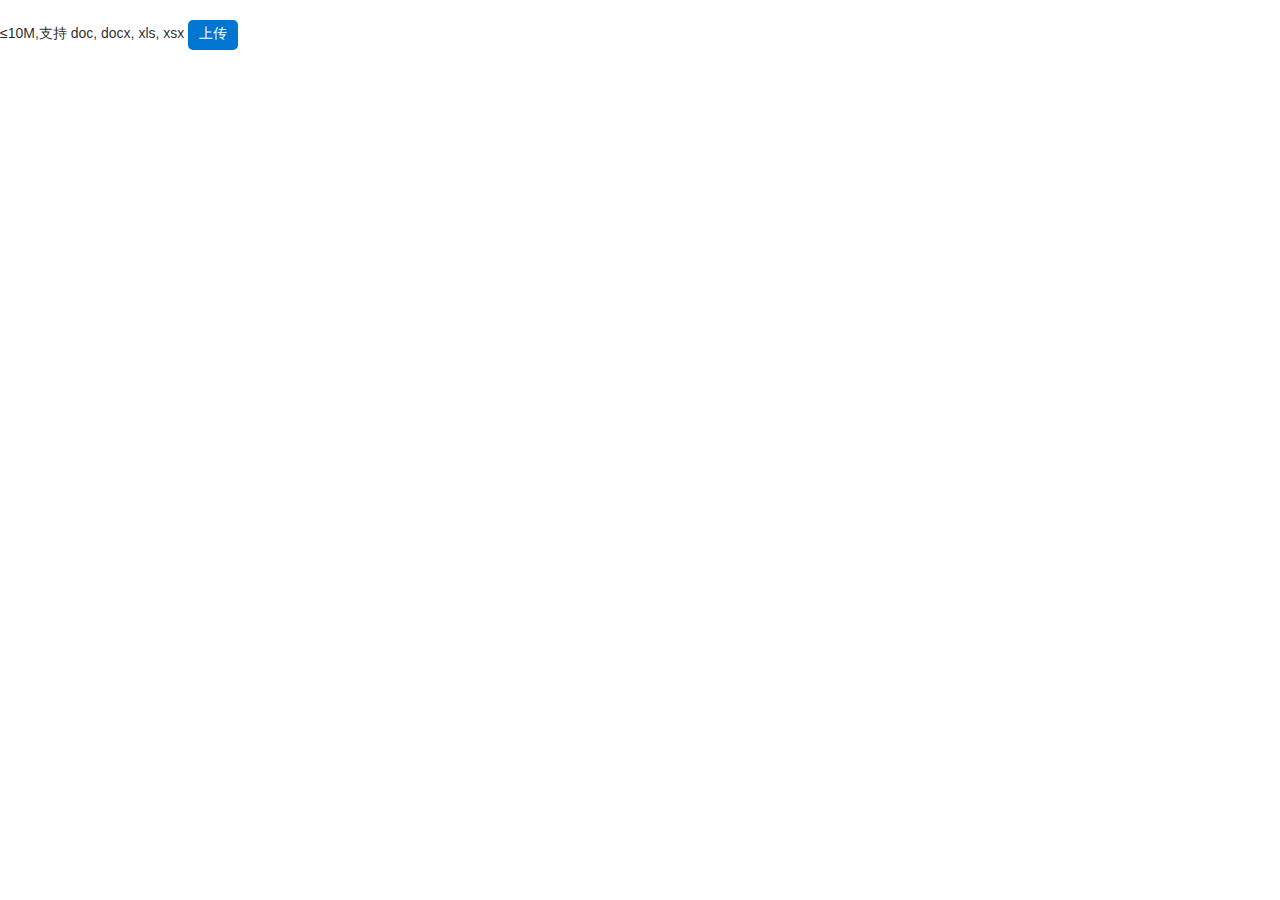
<file: filedemo.html>
<!DOCTYPE html>
<html lang="en">
<head>
    <meta charset="UTF-8">
    <title>文件上传示例</title>
    <!-- 引入 layui.css -->
    <link href="./layui/css/layui.css" rel="stylesheet">
    <link href="plugins/common/common.css" rel="stylesheet">
</head>
<body>
<div id="fileupload"></div>
</body>
<!-- 引入 layui.js -->
<script src="./layui/layui.js"></script>
<script src="plugins/common/common.js"></script>
<script>
    layui.use(['BeFileUpload'], function () {
        let beFileUpload = layui.BeFileUpload;

        beFileUpload.render({
            id: "#fileupload",
            name: "img",
            num: 3,
            size: 0.5, //10M,
            type: ".png,.jpg,.jpeg",
            value:["20230824163537.png","20230824162700.png"]
        });
    })
</script>
</html>
</file>
<file: layui/css/layui.css>
blockquote,body,button,dd,div,dl,dt,form,h1,h2,h3,h4,h5,h6,input,li,ol,p,pre,td,textarea,th,ul{margin:0;padding:0;-webkit-tap-highlight-color:rgba(0,0,0,0)}a:active,a:hover{outline:0}img{display:inline-block;border:none;vertical-align:middle}li{list-style:none}table{border-collapse:collapse;border-spacing:0}h1,h2,h3,h4{font-weight:700}h5,h6{font-weight:500;font-size:100%}button,input,select,textarea{font-size:100%}button,input,optgroup,option,select,textarea{font-family:inherit;font-size:inherit;font-style:inherit;font-weight:inherit;outline:0}pre{white-space:pre-wrap;white-space:-moz-pre-wrap;white-space:-pre-wrap;white-space:-o-pre-wrap;word-wrap:break-word}body{line-height:1.6;color:#333;color:rgba(0,0,0,.85);font:14px Helvetica Neue,Helvetica,PingFang SC,Tahoma,Arial,sans-serif}hr{height:0;line-height:0;margin:10px 0;padding:0;border:none!important;border-bottom:1px solid #eee!important;clear:both;overflow:hidden;background:0 0}a{color:#333;text-decoration:none}a:hover{color:#777}a cite{font-style:normal;*cursor:pointer}.layui-border-box,.layui-border-box *{box-sizing:border-box}.layui-box,.layui-box *{box-sizing:content-box}.layui-clear{clear:both;*zoom:1}.layui-clear:after{content:'\20';clear:both;*zoom:1;display:block;height:0}.layui-clear-space{word-spacing:-5px}.layui-inline{position:relative;display:inline-block;*display:inline;*zoom:1;vertical-align:middle}.layui-edge{position:relative;display:inline-block;vertical-align:middle;width:0;height:0;border-width:6px;border-style:dashed;border-color:transparent;overflow:hidden}.layui-edge-top{top:-4px;border-bottom-color:#999;border-bottom-style:solid}.layui-edge-right{border-left-color:#999;border-left-style:solid}.layui-edge-bottom{top:2px;border-top-color:#999;border-top-style:solid}.layui-edge-left{border-right-color:#999;border-right-style:solid}.layui-elip{text-overflow:ellipsis;overflow:hidden;white-space:nowrap}.layui-disabled,.layui-icon,.layui-unselect{-moz-user-select:none;-webkit-user-select:none;-ms-user-select:none}.layui-disabled,.layui-disabled:hover{color:#d2d2d2!important;cursor:not-allowed!important}.layui-circle{border-radius:100%}.layui-show{display:block!important}.layui-hide{display:none!important}.layui-show-v{visibility:visible!important}.layui-hide-v{visibility:hidden!important}@font-face{font-family:layui-icon;src:url(../font/iconfont.eot?v=282);src:url(../font/iconfont.eot?v=282#iefix) format('embedded-opentype'),url(../font/iconfont.woff2?v=282) format('woff2'),url(../font/iconfont.woff?v=282) format('woff'),url(../font/iconfont.ttf?v=282) format('truetype'),url(../font/iconfont.svg?v=282#layui-icon) format('svg')}.layui-icon{font-family:layui-icon!important;font-size:16px;font-style:normal;-webkit-font-smoothing:antialiased;-moz-osx-font-smoothing:grayscale}.layui-icon-leaf:before{content:"\e701"}.layui-icon-folder:before{content:"\eabe"}.layui-icon-folder-open:before{content:"\eac1"}.layui-icon-gitee:before{content:"\e69b"}.layui-icon-github:before{content:"\e6a7"}.layui-icon-disabled:before{content:"\e6cc"}.layui-icon-moon:before{content:"\e6c2"}.layui-icon-error:before{content:"\e693"}.layui-icon-success:before{content:"\e697"}.layui-icon-question:before{content:"\e699"}.layui-icon-lock:before{content:"\e69a"}.layui-icon-eye:before{content:"\e695"}.layui-icon-eye-invisible:before{content:"\e696"}.layui-icon-backspace:before{content:"\e694"}.layui-icon-tips-fill:before{content:"\eb2e"}.layui-icon-test:before{content:"\e692"}.layui-icon-clear:before{content:"\e788"}.layui-icon-heart-fill:before{content:"\e68f"}.layui-icon-light:before{content:"\e748"}.layui-icon-music:before{content:"\e690"}.layui-icon-time:before{content:"\e68d"}.layui-icon-ie:before{content:"\e7bb"}.layui-icon-firefox:before{content:"\e686"}.layui-icon-at:before{content:"\e687"}.layui-icon-bluetooth:before{content:"\e689"}.layui-icon-chrome:before{content:"\e68a"}.layui-icon-edge:before{content:"\e68b"}.layui-icon-heart:before{content:"\e68c"}.layui-icon-key:before{content:"\e683"}.layui-icon-android:before{content:"\e684"}.layui-icon-mike:before{content:"\e6dc"}.layui-icon-mute:before{content:"\e685"}.layui-icon-gift:before{content:"\e627"}.layui-icon-windows:before{content:"\e67f"}.layui-icon-ios:before{content:"\e680"}.layui-icon-logout:before{content:"\e682"}.layui-icon-wifi:before{content:"\e7e0"}.layui-icon-rss:before{content:"\e808"}.layui-icon-email:before{content:"\e618"}.layui-icon-reduce-circle:before{content:"\e616"}.layui-icon-transfer:before{content:"\e691"}.layui-icon-service:before{content:"\e626"}.layui-icon-addition:before{content:"\e624"}.layui-icon-subtraction:before{content:"\e67e"}.layui-icon-slider:before{content:"\e714"}.layui-icon-print:before{content:"\e66d"}.layui-icon-export:before{content:"\e67d"}.layui-icon-cols:before{content:"\e610"}.layui-icon-screen-full:before{content:"\e622"}.layui-icon-screen-restore:before{content:"\e758"}.layui-icon-rate-half:before{content:"\e6c9"}.layui-icon-rate-solid:before{content:"\e67a"}.layui-icon-rate:before{content:"\e67b"}.layui-icon-cellphone:before{content:"\e678"}.layui-icon-vercode:before{content:"\e679"}.layui-icon-login-weibo:before{content:"\e675"}.layui-icon-login-qq:before{content:"\e676"}.layui-icon-login-wechat:before{content:"\e677"}.layui-icon-username:before{content:"\e66f"}.layui-icon-password:before{content:"\e673"}.layui-icon-refresh-3:before{content:"\e9aa"}.layui-icon-auz:before{content:"\e672"}.layui-icon-shrink-right:before{content:"\e668"}.layui-icon-spread-left:before{content:"\e66b"}.layui-icon-snowflake:before{content:"\e6b1"}.layui-icon-tips:before{content:"\e702"}.layui-icon-note:before{content:"\e66e"}.layui-icon-senior:before{content:"\e674"}.layui-icon-refresh-1:before{content:"\e666"}.layui-icon-refresh:before{content:"\e669"}.layui-icon-flag:before{content:"\e66c"}.layui-icon-theme:before{content:"\e66a"}.layui-icon-notice:before{content:"\e667"}.layui-icon-console:before{content:"\e665"}.layui-icon-website:before{content:"\e7ae"}.layui-icon-face-surprised:before{content:"\e664"}.layui-icon-set:before{content:"\e716"}.layui-icon-template:before{content:"\e663"}.layui-icon-app:before{content:"\e653"}.layui-icon-template-1:before{content:"\e656"}.layui-icon-home:before{content:"\e68e"}.layui-icon-female:before{content:"\e661"}.layui-icon-male:before{content:"\e662"}.layui-icon-tread:before{content:"\e6c5"}.layui-icon-praise:before{content:"\e6c6"}.layui-icon-rmb:before{content:"\e65e"}.layui-icon-more:before{content:"\e65f"}.layui-icon-camera:before{content:"\e660"}.layui-icon-cart-simple:before{content:"\e698"}.layui-icon-face-cry:before{content:"\e69c"}.layui-icon-face-smile:before{content:"\e6af"}.layui-icon-survey:before{content:"\e6b2"}.layui-icon-read:before{content:"\e705"}.layui-icon-location:before{content:"\e715"}.layui-icon-dollar:before{content:"\e659"}.layui-icon-diamond:before{content:"\e735"}.layui-icon-return:before{content:"\e65c"}.layui-icon-camera-fill:before{content:"\e65d"}.layui-icon-fire:before{content:"\e756"}.layui-icon-more-vertical:before{content:"\e671"}.layui-icon-cart:before{content:"\e657"}.layui-icon-star-fill:before{content:"\e658"}.layui-icon-prev:before{content:"\e65a"}.layui-icon-next:before{content:"\e65b"}.layui-icon-upload:before{content:"\e67c"}.layui-icon-upload-drag:before{content:"\e681"}.layui-icon-user:before{content:"\e770"}.layui-icon-file-b:before{content:"\e655"}.layui-icon-component:before{content:"\e857"}.layui-icon-find-fill:before{content:"\e670"}.layui-icon-loading:before{content:"\e63d"}.layui-icon-loading-1:before{content:"\e63e"}.layui-icon-add-1:before{content:"\e654"}.layui-icon-pause:before{content:"\e651"}.layui-icon-play:before{content:"\e652"}.layui-icon-video:before{content:"\e6ed"}.layui-icon-headset:before{content:"\e6fc"}.layui-icon-voice:before{content:"\e688"}.layui-icon-speaker:before{content:"\e645"}.layui-icon-fonts-del:before{content:"\e64f"}.layui-icon-fonts-html:before{content:"\e64b"}.layui-icon-fonts-code:before{content:"\e64e"}.layui-icon-fonts-strong:before{content:"\e62b"}.layui-icon-unlink:before{content:"\e64d"}.layui-icon-picture:before{content:"\e64a"}.layui-icon-link:before{content:"\e64c"}.layui-icon-face-smile-b:before{content:"\e650"}.layui-icon-align-center:before{content:"\e647"}.layui-icon-align-right:before{content:"\e648"}.layui-icon-align-left:before{content:"\e649"}.layui-icon-fonts-u:before{content:"\e646"}.layui-icon-fonts-i:before{content:"\e644"}.layui-icon-tabs:before{content:"\e62a"}.layui-icon-circle:before{content:"\e63f"}.layui-icon-radio:before{content:"\e643"}.layui-icon-share:before{content:"\e641"}.layui-icon-edit:before{content:"\e642"}.layui-icon-delete:before{content:"\e640"}.layui-icon-engine:before{content:"\e628"}.layui-icon-chart-screen:before{content:"\e629"}.layui-icon-chart:before{content:"\e62c"}.layui-icon-table:before{content:"\e62d"}.layui-icon-tree:before{content:"\e62e"}.layui-icon-upload-circle:before{content:"\e62f"}.layui-icon-templeate-1:before{content:"\e630"}.layui-icon-util:before{content:"\e631"}.layui-icon-layouts:before{content:"\e632"}.layui-icon-prev-circle:before{content:"\e633"}.layui-icon-carousel:before{content:"\e634"}.layui-icon-code-circle:before{content:"\e635"}.layui-icon-water:before{content:"\e636"}.layui-icon-date:before{content:"\e637"}.layui-icon-layer:before{content:"\e638"}.layui-icon-fonts-clear:before{content:"\e639"}.layui-icon-dialogue:before{content:"\e63a"}.layui-icon-cellphone-fine:before{content:"\e63b"}.layui-icon-form:before{content:"\e63c"}.layui-icon-file:before{content:"\e621"}.layui-icon-triangle-r:before{content:"\e623"}.layui-icon-triangle-d:before{content:"\e625"}.layui-icon-set-sm:before{content:"\e620"}.layui-icon-add-circle:before{content:"\e61f"}.layui-icon-layim-download:before{content:"\e61e"}.layui-icon-layim-uploadfile:before{content:"\e61d"}.layui-icon-404:before{content:"\e61c"}.layui-icon-about:before{content:"\e60b"}.layui-icon-layim-theme:before{content:"\e61b"}.layui-icon-down:before{content:"\e61a"}.layui-icon-up:before{content:"\e619"}.layui-icon-circle-dot:before{content:"\e617"}.layui-icon-set-fill:before{content:"\e614"}.layui-icon-search:before{content:"\e615"}.layui-icon-friends:before{content:"\e612"}.layui-icon-group:before{content:"\e613"}.layui-icon-reply-fill:before{content:"\e611"}.layui-icon-menu-fill:before{content:"\e60f"}.layui-icon-face-smile-fine:before{content:"\e60c"}.layui-icon-picture-fine:before{content:"\e60d"}.layui-icon-log:before{content:"\e60e"}.layui-icon-list:before{content:"\e60a"}.layui-icon-release:before{content:"\e609"}.layui-icon-add-circle-fine:before{content:"\e608"}.layui-icon-ok:before{content:"\e605"}.layui-icon-help:before{content:"\e607"}.layui-icon-chat:before{content:"\e606"}.layui-icon-top:before{content:"\e604"}.layui-icon-right:before{content:"\e602"}.layui-icon-left:before{content:"\e603"}.layui-icon-star:before{content:"\e600"}.layui-icon-download-circle:before{content:"\e601"}.layui-icon-close:before{content:"\1006"}.layui-icon-close-fill:before{content:"\1007"}.layui-icon-ok-circle:before{content:"\1005"}.layui-main{position:relative;width:1160px;margin:0 auto}.layui-header{position:relative;z-index:1000;height:60px}.layui-header a:hover{transition:all .5s;-webkit-transition:all .5s}.layui-side{position:fixed;left:0;top:0;bottom:0;z-index:999;width:200px;overflow-x:hidden}.layui-side-scroll{position:relative;width:220px;height:100%;overflow-x:hidden}.layui-body{position:relative;left:200px;right:0;top:0;bottom:0;z-index:900;width:auto;box-sizing:border-box}.layui-layout-body{overflow-x:hidden}.layui-layout-admin .layui-header{position:fixed;top:0;left:0;right:0;background-color:#23292e}.layui-layout-admin .layui-side{top:60px;width:200px;overflow-x:hidden}.layui-layout-admin .layui-body{position:absolute;top:60px;padding-bottom:44px}.layui-layout-admin .layui-main{width:auto;margin:0 15px}.layui-layout-admin .layui-footer{position:fixed;left:200px;right:0;bottom:0;z-index:990;height:44px;line-height:44px;padding:0 15px;box-shadow:-1px 0 4px rgb(0 0 0 / 12%);background-color:#fafafa}.layui-layout-admin .layui-logo{position:absolute;left:0;top:0;width:200px;height:100%;line-height:60px;text-align:center;color:#16baaa;font-size:16px;box-shadow:0 1px 2px 0 rgb(0 0 0 / 15%)}.layui-layout-admin .layui-header .layui-nav{background:0 0}.layui-layout-left{position:absolute!important;left:200px;top:0}.layui-layout-right{position:absolute!important;right:0;top:0}.layui-container{position:relative;margin:0 auto;box-sizing:border-box}.layui-fluid{position:relative;margin:0 auto;padding:0 15px}.layui-row:after,.layui-row:before{content:"";display:block;clear:both}.layui-col-lg1,.layui-col-lg10,.layui-col-lg11,.layui-col-lg12,.layui-col-lg2,.layui-col-lg3,.layui-col-lg4,.layui-col-lg5,.layui-col-lg6,.layui-col-lg7,.layui-col-lg8,.layui-col-lg9,.layui-col-md1,.layui-col-md10,.layui-col-md11,.layui-col-md12,.layui-col-md2,.layui-col-md3,.layui-col-md4,.layui-col-md5,.layui-col-md6,.layui-col-md7,.layui-col-md8,.layui-col-md9,.layui-col-sm1,.layui-col-sm10,.layui-col-sm11,.layui-col-sm12,.layui-col-sm2,.layui-col-sm3,.layui-col-sm4,.layui-col-sm5,.layui-col-sm6,.layui-col-sm7,.layui-col-sm8,.layui-col-sm9,.layui-col-xl1,.layui-col-xl10,.layui-col-xl11,.layui-col-xl12,.layui-col-xl2,.layui-col-xl3,.layui-col-xl4,.layui-col-xl5,.layui-col-xl6,.layui-col-xl7,.layui-col-xl8,.layui-col-xl9,.layui-col-xs1,.layui-col-xs10,.layui-col-xs11,.layui-col-xs12,.layui-col-xs2,.layui-col-xs3,.layui-col-xs4,.layui-col-xs5,.layui-col-xs6,.layui-col-xs7,.layui-col-xs8,.layui-col-xs9{position:relative;display:block;box-sizing:border-box}.layui-col-xs1,.layui-col-xs10,.layui-col-xs11,.layui-col-xs12,.layui-col-xs2,.layui-col-xs3,.layui-col-xs4,.layui-col-xs5,.layui-col-xs6,.layui-col-xs7,.layui-col-xs8,.layui-col-xs9{float:left}.layui-col-xs1{width:8.33333333%}.layui-col-xs2{width:16.66666667%}.layui-col-xs3{width:25%}.layui-col-xs4{width:33.33333333%}.layui-col-xs5{width:41.66666667%}.layui-col-xs6{width:50%}.layui-col-xs7{width:58.33333333%}.layui-col-xs8{width:66.66666667%}.layui-col-xs9{width:75%}.layui-col-xs10{width:83.33333333%}.layui-col-xs11{width:91.66666667%}.layui-col-xs12{width:100%}.layui-col-xs-offset1{margin-left:8.33333333%}.layui-col-xs-offset2{margin-left:16.66666667%}.layui-col-xs-offset3{margin-left:25%}.layui-col-xs-offset4{margin-left:33.33333333%}.layui-col-xs-offset5{margin-left:41.66666667%}.layui-col-xs-offset6{margin-left:50%}.layui-col-xs-offset7{margin-left:58.33333333%}.layui-col-xs-offset8{margin-left:66.66666667%}.layui-col-xs-offset9{margin-left:75%}.layui-col-xs-offset10{margin-left:83.33333333%}.layui-col-xs-offset11{margin-left:91.66666667%}.layui-col-xs-offset12{margin-left:100%}@media screen and (max-width:767.98px){.layui-container{padding:0 15px}.layui-hide-xs{display:none!important}.layui-show-xs-block{display:block!important}.layui-show-xs-inline{display:inline!important}.layui-show-xs-inline-block{display:inline-block!important}}@media screen and (min-width:768px){.layui-container{width:720px}.layui-hide-sm{display:none!important}.layui-show-sm-block{display:block!important}.layui-show-sm-inline{display:inline!important}.layui-show-sm-inline-block{display:inline-block!important}.layui-col-sm1,.layui-col-sm10,.layui-col-sm11,.layui-col-sm12,.layui-col-sm2,.layui-col-sm3,.layui-col-sm4,.layui-col-sm5,.layui-col-sm6,.layui-col-sm7,.layui-col-sm8,.layui-col-sm9{float:left}.layui-col-sm1{width:8.33333333%}.layui-col-sm2{width:16.66666667%}.layui-col-sm3{width:25%}.layui-col-sm4{width:33.33333333%}.layui-col-sm5{width:41.66666667%}.layui-col-sm6{width:50%}.layui-col-sm7{width:58.33333333%}.layui-col-sm8{width:66.66666667%}.layui-col-sm9{width:75%}.layui-col-sm10{width:83.33333333%}.layui-col-sm11{width:91.66666667%}.layui-col-sm12{width:100%}.layui-col-sm-offset1{margin-left:8.33333333%}.layui-col-sm-offset2{margin-left:16.66666667%}.layui-col-sm-offset3{margin-left:25%}.layui-col-sm-offset4{margin-left:33.33333333%}.layui-col-sm-offset5{margin-left:41.66666667%}.layui-col-sm-offset6{margin-left:50%}.layui-col-sm-offset7{margin-left:58.33333333%}.layui-col-sm-offset8{margin-left:66.66666667%}.layui-col-sm-offset9{margin-left:75%}.layui-col-sm-offset10{margin-left:83.33333333%}.layui-col-sm-offset11{margin-left:91.66666667%}.layui-col-sm-offset12{margin-left:100%}}@media screen and (min-width:992px){.layui-container{width:960px}.layui-hide-md{display:none!important}.layui-show-md-block{display:block!important}.layui-show-md-inline{display:inline!important}.layui-show-md-inline-block{display:inline-block!important}.layui-col-md1,.layui-col-md10,.layui-col-md11,.layui-col-md12,.layui-col-md2,.layui-col-md3,.layui-col-md4,.layui-col-md5,.layui-col-md6,.layui-col-md7,.layui-col-md8,.layui-col-md9{float:left}.layui-col-md1{width:8.33333333%}.layui-col-md2{width:16.66666667%}.layui-col-md3{width:25%}.layui-col-md4{width:33.33333333%}.layui-col-md5{width:41.66666667%}.layui-col-md6{width:50%}.layui-col-md7{width:58.33333333%}.layui-col-md8{width:66.66666667%}.layui-col-md9{width:75%}.layui-col-md10{width:83.33333333%}.layui-col-md11{width:91.66666667%}.layui-col-md12{width:100%}.layui-col-md-offset1{margin-left:8.33333333%}.layui-col-md-offset2{margin-left:16.66666667%}.layui-col-md-offset3{margin-left:25%}.layui-col-md-offset4{margin-left:33.33333333%}.layui-col-md-offset5{margin-left:41.66666667%}.layui-col-md-offset6{margin-left:50%}.layui-col-md-offset7{margin-left:58.33333333%}.layui-col-md-offset8{margin-left:66.66666667%}.layui-col-md-offset9{margin-left:75%}.layui-col-md-offset10{margin-left:83.33333333%}.layui-col-md-offset11{margin-left:91.66666667%}.layui-col-md-offset12{margin-left:100%}}@media screen and (min-width:1200px){.layui-container{width:1150px}.layui-hide-lg{display:none!important}.layui-show-lg-block{display:block!important}.layui-show-lg-inline{display:inline!important}.layui-show-lg-inline-block{display:inline-block!important}.layui-col-lg1,.layui-col-lg10,.layui-col-lg11,.layui-col-lg12,.layui-col-lg2,.layui-col-lg3,.layui-col-lg4,.layui-col-lg5,.layui-col-lg6,.layui-col-lg7,.layui-col-lg8,.layui-col-lg9{float:left}.layui-col-lg1{width:8.33333333%}.layui-col-lg2{width:16.66666667%}.layui-col-lg3{width:25%}.layui-col-lg4{width:33.33333333%}.layui-col-lg5{width:41.66666667%}.layui-col-lg6{width:50%}.layui-col-lg7{width:58.33333333%}.layui-col-lg8{width:66.66666667%}.layui-col-lg9{width:75%}.layui-col-lg10{width:83.33333333%}.layui-col-lg11{width:91.66666667%}.layui-col-lg12{width:100%}.layui-col-lg-offset1{margin-left:8.33333333%}.layui-col-lg-offset2{margin-left:16.66666667%}.layui-col-lg-offset3{margin-left:25%}.layui-col-lg-offset4{margin-left:33.33333333%}.layui-col-lg-offset5{margin-left:41.66666667%}.layui-col-lg-offset6{margin-left:50%}.layui-col-lg-offset7{margin-left:58.33333333%}.layui-col-lg-offset8{margin-left:66.66666667%}.layui-col-lg-offset9{margin-left:75%}.layui-col-lg-offset10{margin-left:83.33333333%}.layui-col-lg-offset11{margin-left:91.66666667%}.layui-col-lg-offset12{margin-left:100%}}@media screen and (min-width:1400px){.layui-container{width:1330px}.layui-hide-xl{display:none!important}.layui-show-xl-block{display:block!important}.layui-show-xl-inline{display:inline!important}.layui-show-xl-inline-block{display:inline-block!important}.layui-col-xl1,.layui-col-xl10,.layui-col-xl11,.layui-col-xl12,.layui-col-xl2,.layui-col-xl3,.layui-col-xl4,.layui-col-xl5,.layui-col-xl6,.layui-col-xl7,.layui-col-xl8,.layui-col-xl9{float:left}.layui-col-xl1{width:8.33333333%}.layui-col-xl2{width:16.66666667%}.layui-col-xl3{width:25%}.layui-col-xl4{width:33.33333333%}.layui-col-xl5{width:41.66666667%}.layui-col-xl6{width:50%}.layui-col-xl7{width:58.33333333%}.layui-col-xl8{width:66.66666667%}.layui-col-xl9{width:75%}.layui-col-xl10{width:83.33333333%}.layui-col-xl11{width:91.66666667%}.layui-col-xl12{width:100%}.layui-col-xl-offset1{margin-left:8.33333333%}.layui-col-xl-offset2{margin-left:16.66666667%}.layui-col-xl-offset3{margin-left:25%}.layui-col-xl-offset4{margin-left:33.33333333%}.layui-col-xl-offset5{margin-left:41.66666667%}.layui-col-xl-offset6{margin-left:50%}.layui-col-xl-offset7{margin-left:58.33333333%}.layui-col-xl-offset8{margin-left:66.66666667%}.layui-col-xl-offset9{margin-left:75%}.layui-col-xl-offset10{margin-left:83.33333333%}.layui-col-xl-offset11{margin-left:91.66666667%}.layui-col-xl-offset12{margin-left:100%}}.layui-col-space1{margin:-.5px}.layui-col-space1>*{padding:.5px}.layui-col-space2{margin:-1px}.layui-col-space2>*{padding:1px}.layui-col-space4{margin:-2px}.layui-col-space4>*{padding:2px}.layui-col-space5{margin:-2.5px}.layui-col-space5>*{padding:2.5px}.layui-col-space6{margin:-3px}.layui-col-space6>*{padding:3px}.layui-col-space8{margin:-4px}.layui-col-space8>*{padding:4px}.layui-col-space10{margin:-5px}.layui-col-space10>*{padding:5px}.layui-col-space12{margin:-6px}.layui-col-space12>*{padding:6px}.layui-col-space14{margin:-7px}.layui-col-space14>*{padding:7px}.layui-col-space15{margin:-7.5px}.layui-col-space15>*{padding:7.5px}.layui-col-space16{margin:-8px}.layui-col-space16>*{padding:8px}.layui-col-space18{margin:-9px}.layui-col-space18>*{padding:9px}.layui-col-space20{margin:-10px}.layui-col-space20>*{padding:10px}.layui-col-space22{margin:-11px}.layui-col-space22>*{padding:11px}.layui-col-space24{margin:-12px}.layui-col-space24>*{padding:12px}.layui-col-space25{margin:-12.5px}.layui-col-space25>*{padding:12.5px}.layui-col-space26{margin:-13px}.layui-col-space26>*{padding:13px}.layui-col-space28{margin:-14px}.layui-col-space28>*{padding:14px}.layui-col-space30{margin:-15px}.layui-col-space30>*{padding:15px}.layui-col-space32{margin:-16px}.layui-col-space32>*{padding:16px}.layui-padding-1{padding:4px!important}.layui-padding-2{padding:8px!important}.layui-padding-3{padding:16px!important}.layui-padding-4{padding:32px!important}.layui-padding-5{padding:48px!important}.layui-margin-1{margin:4px!important}.layui-margin-2{margin:8px!important}.layui-margin-3{margin:16px!important}.layui-margin-4{margin:32px!important}.layui-margin-5{margin:48px!important}.layui-btn,.layui-input,.layui-select,.layui-textarea,.layui-upload-button{outline:0;-webkit-appearance:none;transition:all .3s;-webkit-transition:all .3s;box-sizing:border-box}.layui-elem-quote{margin-bottom:10px;padding:15px;line-height:1.8;border-left:5px solid #16b777;border-radius:0 2px 2px 0;background-color:#fafafa}.layui-quote-nm{border-style:solid;border-width:1px;border-left-width:5px;background:0 0}.layui-elem-field{margin-bottom:10px;padding:0;border-width:1px;border-style:solid}.layui-elem-field legend{margin-left:20px;padding:0 10px;font-size:20px}.layui-field-title{margin:16px 0;border-width:0;border-top-width:1px}.layui-field-box{padding:15px}.layui-field-title .layui-field-box{padding:10px 0}.layui-progress{position:relative;height:6px;border-radius:20px;background-color:#eee}.layui-progress-bar{position:absolute;left:0;top:0;width:0;max-width:100%;height:6px;border-radius:20px;text-align:right;background-color:#16b777;transition:all .3s;-webkit-transition:all .3s}.layui-progress-big,.layui-progress-big .layui-progress-bar{height:18px;line-height:18px}.layui-progress-text{position:relative;top:-20px;line-height:18px;font-size:12px;color:#5f5f5f}.layui-progress-big .layui-progress-text{position:static;padding:0 10px;color:#fff}.layui-collapse{border-width:1px;border-style:solid;border-radius:2px}.layui-colla-content,.layui-colla-item{border-top-width:1px;border-top-style:solid}.layui-colla-item:first-child{border-top:none}.layui-colla-title{position:relative;height:42px;line-height:42px;padding:0 15px 0 35px;color:#333;background-color:#fafafa;cursor:pointer;font-size:14px;overflow:hidden}.layui-colla-content{display:none;padding:10px 15px;line-height:1.6;color:#5f5f5f}.layui-colla-icon{position:absolute;left:15px;top:0;font-size:14px}.layui-card{margin-bottom:15px;border-radius:2px;background-color:#fff;box-shadow:0 1px 2px 0 rgba(0,0,0,.05)}.layui-card:last-child{margin-bottom:0}.layui-card-header{position:relative;height:42px;line-height:42px;padding:0 15px;border-bottom:1px solid #f8f8f8;color:#333;border-radius:2px 2px 0 0;font-size:14px}.layui-card-body{position:relative;padding:10px 15px;line-height:24px}.layui-card-body[pad15]{padding:15px}.layui-card-body[pad20]{padding:20px}.layui-card-body .layui-table{margin:5px 0}.layui-card .layui-tab{margin:0}.layui-panel{position:relative;border-width:1px;border-style:solid;border-radius:2px;box-shadow:1px 1px 4px rgb(0 0 0 / 8%);background-color:#fff;color:#5f5f5f}.layui-panel-window{position:relative;padding:15px;border-radius:0;border-top:5px solid #eee;background-color:#fff}.layui-auxiliar-moving{position:fixed;left:0;right:0;top:0;bottom:0;width:100%;height:100%;background:0 0;z-index:9999999999}.layui-scrollbar-hide{overflow:hidden!important}.layui-bg-red{background-color:#ff5722!important;color:#fff!important}.layui-bg-orange{background-color:#ffb800!important;color:#fff!important}.layui-bg-green{background-color:#16baaa!important;color:#fff!important}.layui-bg-cyan{background-color:#2f4056!important;color:#fff!important}.layui-bg-blue{background-color:#1e9fff!important;color:#fff!important}.layui-bg-purple{background-color:#a233c6!important;color:#fff!important}.layui-bg-black{background-color:#2f363c!important;color:#fff!important}.layui-bg-gray{background-color:#fafafa!important;color:#5f5f5f!important}.layui-badge-rim,.layui-border,.layui-colla-content,.layui-colla-item,.layui-collapse,.layui-elem-field,.layui-form-pane .layui-form-item[pane],.layui-form-pane .layui-form-label,.layui-input,.layui-input-split,.layui-panel,.layui-quote-nm,.layui-select,.layui-tab-bar,.layui-tab-card,.layui-tab-title,.layui-tab-title .layui-this:after,.layui-textarea{border-color:#eee}.layui-border{border-width:1px;border-style:solid;color:#5f5f5f!important}.layui-border-red{border-width:1px;border-style:solid;border-color:#ff5722!important;color:#ff5722!important}.layui-border-orange{border-width:1px;border-style:solid;border-color:#ffb800!important;color:#ffb800!important}.layui-border-green{border-width:1px;border-style:solid;border-color:#16baaa!important;color:#16baaa!important}.layui-border-cyan{border-width:1px;border-style:solid;border-color:#2f4056!important;color:#2f4056!important}.layui-border-blue{border-width:1px;border-style:solid;border-color:#1e9fff!important;color:#1e9fff!important}.layui-border-purple{border-width:1px;border-style:solid;border-color:#a233c6!important;color:#a233c6!important}.layui-border-black{border-width:1px;border-style:solid;border-color:#2f363c!important;color:#2f363c!important}.layui-timeline-item:before{background-color:#eee}.layui-text{line-height:1.8;font-size:14px}.layui-text h1,.layui-text h2,.layui-text h3,.layui-text h4,.layui-text h5,.layui-text h6{color:#3a3a3a}.layui-text h1{font-size:32px}.layui-text h2{font-size:24px}.layui-text h3{font-size:18px}.layui-text h4{font-size:16px}.layui-text h5{font-size:14px}.layui-text h6{font-size:13px}.layui-text ol,.layui-text ul{padding-left:15px}.layui-text ul li{margin-top:5px;list-style-type:disc}.layui-text ol li{margin-top:5px;list-style-type:decimal}.layui-text-em,.layui-word-aux{color:#999!important;padding-left:5px!important;padding-right:5px!important}.layui-text p{margin:15px 0}.layui-text p:first-child{margin-top:0}.layui-text p:last-child{margin-bottom:0}.layui-text a:not(.layui-btn){color:#01aaed}.layui-text a:not(.layui-btn):hover{text-decoration:underline}.layui-text blockquote:not(.layui-elem-quote){padding:5px 15px;border-left:5px solid #eee}.layui-text pre>code:not(.layui-code){padding:15px;font-family:"Courier New",Consolas,"Lucida Console"}.layui-font-12{font-size:12px!important}.layui-font-13{font-size:13px!important}.layui-font-14{font-size:14px!important}.layui-font-16{font-size:16px!important}.layui-font-18{font-size:18px!important}.layui-font-20{font-size:20px!important}.layui-font-22{font-size:22px!important}.layui-font-24{font-size:24px!important}.layui-font-26{font-size:26px!important}.layui-font-28{font-size:28px!important}.layui-font-30{font-size:30px!important}.layui-font-32{font-size:32px!important}.layui-font-red{color:#ff5722!important}.layui-font-orange{color:#ffb800!important}.layui-font-green{color:#16baaa!important}.layui-font-cyan{color:#2f4056!important}.layui-font-blue{color:#01aaed!important}.layui-font-purple{color:#a233c6!important}.layui-font-black{color:#000!important}.layui-font-gray{color:#c2c2c2!important}.layui-btn{display:inline-block;vertical-align:middle;height:38px;line-height:38px;border:1px solid transparent;padding:0 18px;background-color:#16baaa;color:#fff;white-space:nowrap;text-align:center;font-size:14px;border-radius:2px;cursor:pointer;-moz-user-select:none;-webkit-user-select:none;-ms-user-select:none}.layui-btn:hover{opacity:.8;filter:alpha(opacity=80);color:#fff}.layui-btn:active{opacity:1;filter:alpha(opacity=100)}.layui-btn+.layui-btn{margin-left:10px}.layui-btn-container{word-spacing:-5px}.layui-btn-container .layui-btn{margin-right:10px;margin-bottom:10px;word-spacing:normal}.layui-btn-container .layui-btn+.layui-btn{margin-left:0}.layui-table .layui-btn-container .layui-btn{margin-bottom:9px}.layui-btn-radius{border-radius:100px}.layui-btn .layui-icon{padding:0 2px;vertical-align:middle\0;vertical-align:bottom}.layui-btn-primary{border-color:#d2d2d2;background:0 0;color:#5f5f5f}.layui-btn-primary:hover{border-color:#16baaa;color:#333}.layui-btn-normal{background-color:#1e9fff}.layui-btn-warm{background-color:#ffb800}.layui-btn-danger{background-color:#ff5722}.layui-btn-checked{background-color:#16b777}.layui-btn-disabled,.layui-btn-disabled:active,.layui-btn-disabled:hover{border-color:#eee!important;background-color:#fbfbfb!important;color:#d2d2d2!important;cursor:not-allowed!important;opacity:1}.layui-btn-lg{height:44px;line-height:44px;padding:0 25px;font-size:16px}.layui-btn-sm{height:30px;line-height:30px;padding:0 10px;font-size:12px}.layui-btn-xs{height:22px;line-height:22px;padding:0 5px;font-size:12px}.layui-btn-xs i{font-size:12px!important}.layui-btn-group{display:inline-block;vertical-align:middle;font-size:0}.layui-btn-group .layui-btn{margin-left:0!important;margin-right:0!important;border-left:1px solid rgba(255,255,255,.5);border-radius:0}.layui-btn-group .layui-btn-primary{border-left:none}.layui-btn-group .layui-btn-primary:hover{border-color:#d2d2d2;color:#16baaa}.layui-btn-group .layui-btn:first-child{border-left:none;border-radius:2px 0 0 2px}.layui-btn-group .layui-btn-primary:first-child{border-left:1px solid #d2d2d2}.layui-btn-group .layui-btn:last-child{border-radius:0 2px 2px 0}.layui-btn-group .layui-btn+.layui-btn{margin-left:0}.layui-btn-group+.layui-btn-group{margin-left:10px}.layui-btn-fluid{width:100%}.layui-input,.layui-select,.layui-textarea{height:38px;line-height:1.3;line-height:38px\9;border-width:1px;border-style:solid;background-color:#fff;color:rgba(0,0,0,.85);border-radius:2px}.layui-input::-webkit-input-placeholder,.layui-select::-webkit-input-placeholder,.layui-textarea::-webkit-input-placeholder{line-height:1.3}.layui-input,.layui-textarea{display:block;width:100%;padding-left:10px}.layui-input:hover,.layui-textarea:hover{border-color:#d2d2d2!important}.layui-input:focus,.layui-textarea:focus{border-color:#16b777!important;box-shadow:0 0 0 3px rgba(22,183,119,.08)}.layui-textarea{position:relative;min-height:100px;height:auto;line-height:20px;padding:6px 10px;resize:vertical}.layui-input[disabled],.layui-textarea[disabled]{background-color:#fafafa}.layui-select{padding:0 10px}.layui-form input[type=checkbox],.layui-form input[type=radio],.layui-form select{display:none}.layui-form [lay-ignore]{display:initial}.layui-form-item{position:relative;margin-bottom:15px;clear:both;*zoom:1}.layui-form-item:after{content:'\20';clear:both;*zoom:1;display:block;height:0}.layui-form-label{position:relative;float:left;display:block;padding:9px 15px;width:80px;font-weight:400;line-height:20px;text-align:right}.layui-form-label-col{display:block;float:none;padding:9px 0;line-height:20px;text-align:left}.layui-form-item .layui-inline{margin-bottom:5px;margin-right:10px}.layui-input-block,.layui-input-inline{position:relative}.layui-input-block{margin-left:110px;min-height:36px}.layui-input-inline{display:inline-block;vertical-align:middle}.layui-form-item .layui-input-inline{float:left;width:190px;margin-right:10px}.layui-form-text .layui-input-inline{width:auto}.layui-form-mid{position:relative;float:left;display:block;padding:9px 0!important;line-height:20px;margin-right:10px}.layui-form-danger+.layui-form-select .layui-input,.layui-form-danger:focus{border-color:#ff5722!important;box-shadow:0 0 0 3px rgba(255,87,34,.08)}.layui-input-prefix,.layui-input-split,.layui-input-suffix,.layui-input-suffix .layui-input-affix{position:absolute;right:0;top:0;padding:0 10px;width:35px;height:100%;text-align:center;transition:all .3s;box-sizing:border-box}.layui-input-prefix{left:0;border-radius:2px 0 0 2px}.layui-input-suffix{right:0;border-radius:0 2px 2px 0}.layui-input-split{border-width:1px;border-style:solid}.layui-input-prefix .layui-icon,.layui-input-split .layui-icon,.layui-input-suffix .layui-icon{position:relative;font-size:16px;color:#5f5f5f;transition:all .3s}.layui-input-group{position:relative;display:table;box-sizing:border-box}.layui-input-group>*{display:table-cell;vertical-align:middle;position:relative}.layui-input-group .layui-input{padding-right:15px}.layui-input-group>.layui-input-prefix{width:auto;border-right:0}.layui-input-group>.layui-input-suffix{width:auto;border-left:0}.layui-input-group .layui-input-split{white-space:nowrap}.layui-input-wrap{position:relative;line-height:38px}.layui-input-wrap .layui-input{padding-right:35px}.layui-input-wrap .layui-input::-ms-clear,.layui-input-wrap .layui-input::-ms-reveal{display:none}.layui-input-wrap .layui-input-prefix+.layui-input,.layui-input-wrap .layui-input-prefix~* .layui-input{padding-left:35px}.layui-input-wrap .layui-input-split+.layui-input,.layui-input-wrap .layui-input-split~* .layui-input{padding-left:45px}.layui-input-wrap .layui-input-prefix~.layui-form-select{position:static}.layui-input-wrap .layui-input-prefix,.layui-input-wrap .layui-input-split,.layui-input-wrap .layui-input-suffix{pointer-events:none}.layui-input-wrap .layui-input:hover+.layui-input-split{border-color:#d2d2d2}.layui-input-wrap .layui-input:focus+.layui-input-split{border-color:#16b777}.layui-input-wrap .layui-input-prefix.layui-input-split{border-width:0;border-right-width:1px}.layui-input-affix{line-height:38px}.layui-input-suffix .layui-input-affix{right:auto;left:-35px}.layui-input-affix .layui-icon{color:rgba(0,0,0,.8);pointer-events:auto!important;cursor:pointer}.layui-input-affix .layui-icon-clear{color:rgba(0,0,0,.3)}.layui-input-affix .layui-icon:hover{color:rgba(0,0,0,.6)}.layui-input-wrap .layui-input-number{width:24px;padding:0}.layui-input-wrap .layui-input-number .layui-icon{position:absolute;right:0;width:100%;height:50%;line-height:normal;font-size:12px}.layui-input-wrap .layui-input-number .layui-icon:before{position:absolute;left:50%;top:50%;margin-top:-6px;margin-left:-6px}.layui-input-wrap .layui-input-number .layui-icon-up{top:0;border-bottom:1px solid #eee}.layui-input-wrap .layui-input-number .layui-icon-down{bottom:0}.layui-input-wrap .layui-input-number .layui-icon:hover{font-weight:700}.layui-input-wrap .layui-input[type=number]::-webkit-inner-spin-button,.layui-input-wrap .layui-input[type=number]::-webkit-outer-spin-button{-webkit-appearance:none!important}.layui-input-wrap .layui-input[type=number]{-moz-appearance:textfield}.layui-form-select{position:relative;color:#5f5f5f}.layui-form-select .layui-input{padding-right:30px;cursor:pointer}.layui-form-select .layui-edge{position:absolute;right:10px;top:50%;margin-top:-3px;cursor:pointer;border-width:6px;border-top-color:#c2c2c2;border-top-style:solid;transition:all .3s;-webkit-transition:all .3s}.layui-form-select dl{display:none;position:absolute;left:0;top:42px;padding:5px 0;z-index:899;min-width:100%;border:1px solid #eee;max-height:300px;overflow-y:auto;background-color:#fff;border-radius:2px;box-shadow:1px 1px 4px rgb(0 0 0 / 8%);box-sizing:border-box}.layui-form-select dl dd,.layui-form-select dl dt{padding:0 10px;line-height:36px;white-space:nowrap;overflow:hidden;text-overflow:ellipsis}.layui-form-select dl dt{font-size:12px;color:#999}.layui-form-select dl dd{cursor:pointer}.layui-form-select dl dd:hover{background-color:#f8f8f8;-webkit-transition:.5s all;transition:.5s all}.layui-form-select .layui-select-group dd{padding-left:20px}.layui-form-select dl dd.layui-select-tips{padding-left:10px!important;color:#999}.layui-form-select dl dd.layui-this{background-color:#f8f8f8;color:#16b777;font-weight:700}.layui-form-select dl dd.layui-disabled{background-color:#fff}.layui-form-selected dl{display:block}.layui-form-selected .layui-edge{margin-top:-9px;-webkit-transform:rotate(180deg);transform:rotate(180deg)}.layui-form-selected .layui-edge{margin-top:-3px\0}:root .layui-form-selected .layui-edge{margin-top:-9px\0/IE9}.layui-form-selectup dl{top:auto;bottom:42px}.layui-select-none{margin:5px 0;text-align:center;color:#999}.layui-select-disabled .layui-disabled{border-color:#eee!important}.layui-select-disabled .layui-edge{border-top-color:#d2d2d2}.layui-form-checkbox{position:relative;display:inline-block;vertical-align:middle;height:30px;line-height:30px;margin-right:10px;padding-right:30px;background-color:#fff;cursor:pointer;font-size:0;-webkit-transition:.1s linear;transition:.1s linear;box-sizing:border-box}.layui-form-checkbox>*{display:inline-block;vertical-align:middle}.layui-form-checkbox>div{padding:0 11px;font-size:14px;border-radius:2px 0 0 2px;background-color:#d2d2d2;color:#fff;overflow:hidden;white-space:nowrap;text-overflow:ellipsis}.layui-form-checkbox>div>.layui-icon{line-height:normal}.layui-form-checkbox:hover>div{background-color:#c2c2c2}.layui-form-checkbox>i{position:absolute;right:0;top:0;width:30px;height:100%;border:1px solid #d2d2d2;border-left:none;border-radius:0 2px 2px 0;color:#fff;color:rgba(255,255,255,0);font-size:20px;text-align:center;box-sizing:border-box}.layui-form-checkbox:hover>i{border-color:#c2c2c2;color:#c2c2c2}.layui-form-checked,.layui-form-checked:hover{border-color:#16b777}.layui-form-checked:hover>div,.layui-form-checked>div{background-color:#16b777}.layui-form-checked:hover>i,.layui-form-checked>i{color:#16b777}.layui-form-item .layui-form-checkbox{margin-top:4px}.layui-form-checkbox.layui-checkbox-disabled>div{background-color:#eee!important}.layui-form [lay-checkbox]{display:none}.layui-form-checkbox[lay-skin=primary]{height:auto!important;line-height:normal!important;min-width:18px;min-height:18px;border:none!important;margin-right:0;padding-left:24px;padding-right:0;background:0 0}.layui-form-checkbox[lay-skin=primary]>div{margin-top:-1px;padding-left:0;padding-right:15px;line-height:18px;background:0 0;color:#5f5f5f}.layui-form-checkbox[lay-skin=primary]>i{right:auto;left:0;width:16px;height:16px;line-height:14px;border:1px solid #d2d2d2;font-size:12px;border-radius:2px;background-color:#fff;-webkit-transition:.1s linear;transition:.1s linear}.layui-form-checkbox[lay-skin=primary]:hover>i{border-color:#16b777;color:#fff}.layui-form-checked[lay-skin=primary]>i{border-color:#16b777!important;background-color:#16b777;color:#fff}.layui-checkbox-disabled[lay-skin=primary]>div{background:0 0!important}.layui-form-checked.layui-checkbox-disabled[lay-skin=primary]>i{background:#eee!important;border-color:#eee!important}.layui-checkbox-disabled[lay-skin=primary]:hover>i{border-color:#d2d2d2}.layui-form-item .layui-form-checkbox[lay-skin=primary]{margin-top:10px}.layui-form-checkbox[lay-skin=primary]>.layui-icon-indeterminate{border-color:#16b777}.layui-form-checkbox[lay-skin=primary]>.layui-icon-indeterminate:before{content:'';display:inline-block;vertical-align:middle;position:relative;width:50%;height:1px;margin:-1px auto 0;background-color:#16b777}.layui-form-switch{position:relative;display:inline-block;vertical-align:middle;height:24px;line-height:22px;min-width:44px;padding:0 5px;margin-top:8px;border:1px solid #d2d2d2;border-radius:20px;cursor:pointer;box-sizing:border-box;background-color:#fff;-webkit-transition:.1s linear;transition:.1s linear}.layui-form-switch>i{position:absolute;left:5px;top:3px;width:16px;height:16px;border-radius:20px;background-color:#d2d2d2;-webkit-transition:.1s linear;transition:.1s linear}.layui-form-switch>div{position:relative;top:0;margin-left:21px;padding:0!important;text-align:center!important;color:#999!important;font-style:normal!important;font-size:12px}.layui-form-onswitch{border-color:#16b777;background-color:#16b777}.layui-form-onswitch>i{left:100%;margin-left:-21px;background-color:#fff}.layui-form-onswitch>div{margin-left:0;margin-right:21px;color:#fff!important}.layui-checkbox-disabled{border-color:#eee!important}.layui-checkbox-disabled>div{color:#c2c2c2!important}.layui-checkbox-disabled>i{border-color:#eee!important}.layui-checkbox-disabled:hover>i{color:#fff!important}.layui-form-radio{display:inline-block;vertical-align:middle;line-height:28px;margin:6px 10px 0 0;padding-right:10px;cursor:pointer;font-size:0}.layui-form-radio>*{display:inline-block;vertical-align:middle;font-size:14px}.layui-form-radio>i{margin-right:8px;font-size:22px;color:#c2c2c2}.layui-form-radio:hover>*,.layui-form-radioed,.layui-form-radioed>i{color:#16b777}.layui-radio-disabled>i{color:#eee!important}.layui-radio-disabled>*{color:#c2c2c2!important}.layui-form [lay-radio]{display:none}.layui-form-pane .layui-form-label{width:110px;padding:8px 15px;height:38px;line-height:20px;border-width:1px;border-style:solid;border-radius:2px 0 0 2px;text-align:center;background-color:#fafafa;overflow:hidden;white-space:nowrap;text-overflow:ellipsis;box-sizing:border-box}.layui-form-pane .layui-input-inline{margin-left:-1px}.layui-form-pane .layui-input-block{margin-left:110px;left:-1px}.layui-form-pane .layui-input{border-radius:0 2px 2px 0}.layui-form-pane .layui-form-text .layui-form-label{float:none;width:100%;border-radius:2px;box-sizing:border-box;text-align:left}.layui-form-pane .layui-form-text .layui-input-inline{display:block;margin:0;top:-1px;clear:both}.layui-form-pane .layui-form-text .layui-input-block{margin:0;left:0;top:-1px}.layui-form-pane .layui-form-text .layui-textarea{min-height:100px;border-radius:0 0 2px 2px}.layui-form-pane .layui-form-checkbox{margin:4px 0 4px 10px}.layui-form-pane .layui-form-radio,.layui-form-pane .layui-form-switch{margin-top:6px;margin-left:10px}.layui-form-pane .layui-form-item[pane]{position:relative;border-width:1px;border-style:solid}.layui-form-pane .layui-form-item[pane] .layui-form-label{position:absolute;left:0;top:0;height:100%;border-width:0;border-right-width:1px}.layui-form-pane .layui-form-item[pane] .layui-input-inline{margin-left:110px}@media screen and (max-width:450px){.layui-form-item .layui-form-label{text-overflow:ellipsis;overflow:hidden;white-space:nowrap}.layui-form-item .layui-inline{display:block;margin-right:0;margin-bottom:20px;clear:both}.layui-form-item .layui-inline:after{content:'\20';clear:both;display:block;height:0}.layui-form-item .layui-input-inline{display:block;float:none;left:-3px;width:auto!important;margin:0 0 10px 112px}.layui-form-item .layui-input-inline+.layui-form-mid{margin-left:110px;top:-5px;padding:0}.layui-form-item .layui-form-checkbox{margin-right:5px;margin-bottom:5px}}.layui-laypage{display:inline-block;*display:inline;*zoom:1;vertical-align:middle;margin:10px 0;font-size:0}.layui-laypage>a:first-child,.layui-laypage>a:first-child em{border-radius:2px 0 0 2px}.layui-laypage>a:last-child,.layui-laypage>a:last-child em{border-radius:0 2px 2px 0}.layui-laypage>:first-child{margin-left:0!important}.layui-laypage>:last-child{margin-right:0!important}.layui-laypage a,.layui-laypage button,.layui-laypage input,.layui-laypage select,.layui-laypage span{border:1px solid #eee}.layui-laypage a,.layui-laypage span{display:inline-block;*display:inline;*zoom:1;vertical-align:middle;padding:0 15px;height:28px;line-height:28px;margin:0 -1px 5px 0;background-color:#fff;color:#333;font-size:12px}.layui-laypage a[data-page]{color:#333}.layui-laypage a{text-decoration:none!important;cursor:pointer}.layui-laypage a:hover{color:#16baaa}.layui-laypage em{font-style:normal}.layui-laypage .layui-laypage-spr{color:#999;font-weight:700}.layui-laypage .layui-laypage-curr{position:relative}.layui-laypage .layui-laypage-curr em{position:relative;color:#fff}.layui-laypage .layui-laypage-curr .layui-laypage-em{position:absolute;left:-1px;top:-1px;padding:1px;width:100%;height:100%;background-color:#16baaa}.layui-laypage-em{border-radius:2px}.layui-laypage-next em,.layui-laypage-prev em{font-family:Sim sun;font-size:16px}.layui-laypage .layui-laypage-count,.layui-laypage .layui-laypage-limits,.layui-laypage .layui-laypage-refresh,.layui-laypage .layui-laypage-skip{margin-left:10px;margin-right:10px;padding:0;border:none}.layui-laypage .layui-laypage-limits,.layui-laypage .layui-laypage-refresh{vertical-align:top}.layui-laypage .layui-laypage-refresh i{font-size:18px;cursor:pointer}.layui-laypage select{height:22px;padding:3px;border-radius:2px;cursor:pointer}.layui-laypage .layui-laypage-skip{height:30px;line-height:30px;color:#999}.layui-laypage button,.layui-laypage input{height:30px;line-height:30px;border-radius:2px;vertical-align:top;background-color:#fff;box-sizing:border-box}.layui-laypage input{display:inline-block;width:40px;margin:0 10px;padding:0 3px;text-align:center}.layui-laypage input:focus,.layui-laypage select:focus{border-color:#16baaa!important}.layui-laypage button{margin-left:10px;padding:0 10px;cursor:pointer}.layui-flow-more{margin:10px 0;text-align:center;color:#999;font-size:14px;clear:both}.layui-flow-more a{height:32px;line-height:32px}.layui-flow-more a *{display:inline-block;vertical-align:top}.layui-flow-more a cite{padding:0 20px;border-radius:3px;background-color:#eee;color:#333;font-style:normal}.layui-flow-more a cite:hover{opacity:.8}.layui-flow-more a i{font-size:30px;color:#737383}.layui-table{width:100%;margin:10px 0;background-color:#fff;color:#5f5f5f}.layui-table tr{transition:all .3s;-webkit-transition:all .3s}.layui-table th{text-align:left;font-weight:600}.layui-table-mend{background-color:#fff}.layui-table-click,.layui-table-hover,.layui-table[lay-even] tbody tr:nth-child(even){background-color:#f8f8f8}.layui-table-checked{background-color:#dbfbf0}.layui-table-checked.layui-table-click,.layui-table-checked.layui-table-hover{background-color:#abf8dd}.layui-table td,.layui-table th,.layui-table-col-set,.layui-table-fixed-r,.layui-table-grid-down,.layui-table-header,.layui-table-mend,.layui-table-page,.layui-table-tips-main,.layui-table-tool,.layui-table-total,.layui-table-view,.layui-table[lay-skin=line],.layui-table[lay-skin=row]{border-width:1px;border-style:solid;border-color:#eee}.layui-table td,.layui-table th{position:relative;padding:9px 15px;min-height:20px;line-height:20px;font-size:14px}.layui-table[lay-skin=line] td,.layui-table[lay-skin=line] th{border-width:0;border-bottom-width:1px}.layui-table[lay-skin=row] td,.layui-table[lay-skin=row] th{border-width:0;border-right-width:1px}.layui-table[lay-skin=nob] td,.layui-table[lay-skin=nob] th{border:none}.layui-table img{max-width:100px}.layui-table[lay-size=lg] td,.layui-table[lay-size=lg] th{padding-top:15px;padding-right:30px;padding-bottom:15px;padding-left:30px}.layui-table-view .layui-table[lay-size=lg] .layui-table-cell{height:50px;line-height:40px}.layui-table[lay-size=sm] td,.layui-table[lay-size=sm] th{padding-top:5px;padding-right:10px;padding-bottom:5px;padding-left:10px;font-size:12px}.layui-table-view .layui-table[lay-size=sm] .layui-table-cell{height:30px;line-height:20px;padding-top:5px;padding-left:11px;padding-right:11px}.layui-table[lay-data],.layui-table[lay-options]{display:none}.layui-table-box{position:relative;overflow:hidden}.layui-table-view{clear:both}.layui-table-view .layui-table{position:relative;width:auto;margin:0;border:0;border-collapse:separate}.layui-table-view .layui-table[lay-skin=line]{border-width:0;border-right-width:1px}.layui-table-view .layui-table[lay-skin=row]{border-width:0;border-bottom-width:1px}.layui-table-view .layui-table td,.layui-table-view .layui-table th{padding:0;border-top:none;border-left:none}.layui-table-view .layui-table th [lay-event],.layui-table-view .layui-table th.layui-unselect .layui-table-cell span{cursor:pointer}.layui-table-view .layui-table td,.layui-table-view .layui-table th span{cursor:default}.layui-table-view .layui-table td[data-edit]{cursor:text}.layui-table-view .layui-table td[data-edit]:hover:after{position:absolute;left:0;top:0;width:100%;height:100%;box-sizing:border-box;border:1px solid #16b777;pointer-events:none;content:""}.layui-table-view .layui-form-checkbox[lay-skin=primary] i{width:18px;height:18px;line-height:16px}.layui-table-view .layui-form-radio{line-height:0;padding:0}.layui-table-view .layui-form-radio>i{margin:0;font-size:20px}.layui-table-init{position:absolute;left:0;top:0;width:100%;height:100%;text-align:center;z-index:199}.layui-table-init .layui-icon{position:absolute;left:50%;top:50%;margin:-15px 0 0 -15px;font-size:30px;color:#c2c2c2}.layui-table-header{border-width:0;border-bottom-width:1px;overflow:hidden}.layui-table-header .layui-table{margin-bottom:-1px}.layui-table-column{position:relative;width:100%;min-height:41px;padding:8px 16px;border-width:0;border-bottom-width:1px}.layui-table-column .layui-btn-container{margin-bottom:-8px}.layui-table-column .layui-btn-container .layui-btn{margin-right:8px;margin-bottom:8px}.layui-table-tool .layui-inline[lay-event]{position:relative;width:26px;height:26px;padding:5px;line-height:16px;margin-right:10px;text-align:center;color:#333;border:1px solid #ccc;cursor:pointer;-webkit-transition:.5s all;transition:.5s all}.layui-table-tool .layui-inline[lay-event]:hover{border:1px solid #999}.layui-table-tool-temp{padding-right:120px}.layui-table-tool-self{position:absolute;right:17px;top:10px}.layui-table-tool .layui-table-tool-self .layui-inline[lay-event]{margin:0 0 0 10px}.layui-table-tool-panel{position:absolute;top:29px;left:-1px;z-index:399;padding:5px 0!important;min-width:150px;min-height:40px;border:1px solid #d2d2d2;text-align:left;overflow-y:auto;background-color:#fff;box-shadow:0 2px 4px rgba(0,0,0,.12)}.layui-table-tool-panel li{padding:0 10px;margin:0!important;line-height:30px;list-style-type:none!important;white-space:nowrap;overflow:hidden;text-overflow:ellipsis;-webkit-transition:.5s all;transition:.5s all}.layui-table-tool-panel li .layui-form-checkbox[lay-skin=primary]{width:100%}.layui-table-tool-panel li:hover{background-color:#f8f8f8}.layui-table-tool-panel li .layui-form-checkbox[lay-skin=primary]{padding-left:28px}.layui-table-tool-panel li .layui-form-checkbox[lay-skin=primary] i{position:absolute;left:0;top:0}.layui-table-tool-panel li .layui-form-checkbox[lay-skin=primary] span{padding:0}.layui-table-tool .layui-table-tool-self .layui-table-tool-panel{left:auto;right:-1px}.layui-table-col-set{position:absolute;right:0;top:0;width:20px;height:100%;border-width:0;border-left-width:1px;background-color:#fff}.layui-table-sort{width:10px;height:20px;margin-left:5px;cursor:pointer!important}.layui-table-sort .layui-edge{position:absolute;left:5px;border-width:5px}.layui-table-sort .layui-table-sort-asc{top:3px;border-top:none;border-bottom-style:solid;border-bottom-color:#b2b2b2}.layui-table-sort .layui-table-sort-asc:hover{border-bottom-color:#5f5f5f}.layui-table-sort .layui-table-sort-desc{bottom:5px;border-bottom:none;border-top-style:solid;border-top-color:#b2b2b2}.layui-table-sort .layui-table-sort-desc:hover{border-top-color:#5f5f5f}.layui-table-sort[lay-sort=asc] .layui-table-sort-asc{border-bottom-color:#000}.layui-table-sort[lay-sort=desc] .layui-table-sort-desc{border-top-color:#000}.layui-table-cell{height:38px;line-height:28px;padding:6px 15px;position:relative;overflow:hidden;text-overflow:ellipsis;white-space:nowrap;box-sizing:border-box}.layui-table-cell .layui-form-checkbox[lay-skin=primary]{top:-1px;padding:0}.layui-table-cell .layui-form-checkbox[lay-skin=primary]>div{padding-left:24px}.layui-table-cell .layui-table-link{color:#01aaed}.layui-table-cell .layui-btn{vertical-align:inherit}.layui-table-cell[align=center]{-webkit-box-pack:center}.layui-table-cell[align=right]{-webkit-box-pack:end}.laytable-cell-checkbox,.laytable-cell-numbers,.laytable-cell-radio,.laytable-cell-space{text-align:center;-webkit-box-pack:center}.layui-table-body{position:relative;overflow:auto;margin-right:-1px;margin-bottom:-1px}.layui-table-body .layui-none{line-height:26px;padding:30px 15px;text-align:center;color:#999}.layui-table-fixed{position:absolute;left:0;top:0;z-index:101}.layui-table-fixed .layui-table-body{overflow:hidden}.layui-table-fixed-l{box-shadow:1px 0 8px rgba(0,0,0,.08)}.layui-table-fixed-r{left:auto;right:-1px;border-width:0;border-left-width:1px;box-shadow:-1px 0 8px rgba(0,0,0,.08)}.layui-table-fixed-r .layui-table-header{position:relative;overflow:visible}.layui-table-mend{position:absolute;right:-49px;top:0;height:100%;width:50px;border-width:0;border-left-width:1px}.layui-table-tool{position:relative;width:100%;min-height:50px;line-height:30px;padding:10px 15px;border-width:0;border-bottom-width:1px}.layui-table-tool .layui-btn-container{margin-bottom:-10px}.layui-table-total{margin-bottom:-1px;border-width:0;border-top-width:1px;overflow:hidden}.layui-table-page{border-width:0;border-top-width:1px;margin-bottom:-1px;white-space:nowrap;overflow:hidden}.layui-table-page>div{height:26px}.layui-table-page .layui-laypage{margin:0}.layui-table-page .layui-laypage a,.layui-table-page .layui-laypage span{height:26px;line-height:26px;margin-bottom:10px;border:none;background:0 0}.layui-table-page .layui-laypage a,.layui-table-page .layui-laypage span.layui-laypage-curr{padding:0 12px}.layui-table-page .layui-laypage span{margin-left:0;padding:0}.layui-table-page .layui-laypage .layui-laypage-prev{margin-left:-11px!important}.layui-table-page .layui-laypage .layui-laypage-curr .layui-laypage-em{left:0;top:0;padding:0}.layui-table-page .layui-laypage button,.layui-table-page .layui-laypage input{height:26px;line-height:26px}.layui-table-page .layui-laypage input{width:40px}.layui-table-page .layui-laypage button{padding:0 10px}.layui-table-page select{height:18px}.layui-table-pagebar{float:right;line-height:23px}.layui-table-pagebar .layui-btn-sm{margin-top:-1px}.layui-table-pagebar .layui-btn-xs{margin-top:2px}.layui-table-view select[lay-ignore]{display:inline-block}.layui-table-patch .layui-table-cell{padding:0;width:30px}.layui-table-edit{position:absolute;left:0;top:0;z-index:189;min-width:100%;min-height:100%;padding:5px 14px;border-radius:0;box-shadow:1px 1px 20px rgba(0,0,0,.15);background-color:#fff}.layui-table-edit:focus{border-color:#16b777!important}input.layui-input.layui-table-edit{height:100%}select.layui-table-edit{padding:0 0 0 10px;border-color:#d2d2d2}.layui-table-view .layui-form-checkbox,.layui-table-view .layui-form-radio,.layui-table-view .layui-form-switch{top:0;margin:0}.layui-table-view .layui-form-checkbox{top:-1px;height:26px;line-height:26px}.layui-table-view .layui-form-checkbox i{height:26px}.layui-table-grid .layui-table-cell{overflow:visible}.layui-table-grid-down{position:absolute;top:0;right:0;width:24px;height:100%;padding:5px 0;border-width:0;border-left-width:1px;text-align:center;background-color:#fff;color:#999;cursor:pointer}.layui-table-grid-down .layui-icon{position:absolute;top:50%;left:50%;margin:-8px 0 0 -8px;font-size:14px}.layui-table-grid-down:hover{background-color:#fbfbfb}.layui-table-expanded{height:95px}.layui-table-expanded .layui-table-cell,.layui-table-view .layui-table[lay-size=lg] .layui-table-expanded .layui-table-cell,.layui-table-view .layui-table[lay-size=sm] .layui-table-expanded .layui-table-cell{height:auto;max-height:94px;white-space:normal;text-overflow:clip}.layui-table-cell-c{position:absolute;bottom:-10px;right:50%;margin-right:-9px;width:20px;height:20px;line-height:18px;cursor:pointer;text-align:center;background-color:#fff;border:1px solid #eee;border-radius:50%;z-index:1000;transition:.3s all;font-size:14px}.layui-table-cell-c:hover{border-color:#16b777}.layui-table-expanded td:hover .layui-table-cell{overflow:auto}body .layui-table-tips .layui-layer-content{background:0 0;padding:0;box-shadow:0 1px 6px rgba(0,0,0,.12)}.layui-table-tips-main{margin:-49px 0 0 -1px;max-height:150px;padding:8px 15px;font-size:14px;overflow-y:scroll;background-color:#fff;color:#5f5f5f}.layui-table-tips-c{position:absolute;right:-3px;top:-13px;width:20px;height:20px;padding:3px;cursor:pointer;background-color:#5f5f5f;border-radius:50%;color:#fff}.layui-table-tips-c:hover{background-color:#777}.layui-table-tips-c:before{position:relative;right:-2px}.layui-table-tree-nodeIcon{max-width:20px}.layui-table-tree-nodeIcon>*{width:100%}.layui-table-tree-flexIcon,.layui-table-tree-nodeIcon{margin-right:2px}.layui-table-tree-flexIcon{cursor:pointer}.layui-upload-file{display:none!important;opacity:.01;filter:Alpha(opacity=1)}.layui-upload-list{margin:11px 0}.layui-upload-choose{max-width:200px;padding:0 10px;color:#999;font-size:14px;text-overflow:ellipsis;overflow:hidden;white-space:nowrap}.layui-upload-drag{position:relative;display:inline-block;padding:30px;border:1px dashed #e2e2e2;background-color:#fff;text-align:center;cursor:pointer;color:#999}.layui-upload-drag .layui-icon{font-size:50px;color:#16baaa}.layui-upload-drag[lay-over]{border-color:#16baaa}.layui-upload-form{display:inline-block}.layui-upload-iframe{position:absolute;width:0;height:0;border:0;visibility:hidden}.layui-upload-wrap{position:relative;display:inline-block;vertical-align:middle}.layui-upload-wrap .layui-upload-file{display:block!important;position:absolute;left:0;top:0;z-index:10;font-size:100px;width:100%;height:100%;opacity:.01;filter:Alpha(opacity=1);cursor:pointer}.layui-btn-container .layui-upload-choose{padding-left:0}.layui-menu{position:relative;margin:5px 0;background-color:#fff;box-sizing:border-box}.layui-menu *{box-sizing:border-box}.layui-menu li,.layui-menu-body-title,.layui-menu-body-title a{padding:5px 15px;color:initial}.layui-menu li{position:relative;margin:1px 0;line-height:26px;color:rgba(0,0,0,.8);font-size:14px;white-space:nowrap;cursor:pointer;transition:all .3s}.layui-menu li:hover{background-color:#f8f8f8}.layui-menu li.layui-disabled,.layui-menu li.layui-disabled *{background:0 0!important;color:#d2d2d2!important;cursor:not-allowed!important}.layui-menu-item-parent:hover>.layui-menu-body-panel{display:block;animation-name:layui-fadein;animation-duration:.3s;animation-fill-mode:both;animation-delay:.2s}.layui-menu-item-group>.layui-menu-body-title,.layui-menu-item-parent>.layui-menu-body-title{padding-right:38px}.layui-menu .layui-menu-item-divider:hover,.layui-menu .layui-menu-item-group:hover,.layui-menu .layui-menu-item-none:hover{background:0 0;cursor:default}.layui-menu .layui-menu-item-group>ul{margin:5px 0 -5px}.layui-menu .layui-menu-item-group>.layui-menu-body-title{color:rgba(0,0,0,.35);user-select:none}.layui-menu .layui-menu-item-none{color:rgba(0,0,0,.35);cursor:default}.layui-menu .layui-menu-item-none{text-align:center}.layui-menu .layui-menu-item-divider{margin:5px 0;padding:0;height:0;line-height:0;border-bottom:1px solid #eee;overflow:hidden}.layui-menu .layui-menu-item-down:hover,.layui-menu .layui-menu-item-up:hover{cursor:pointer}.layui-menu .layui-menu-item-up>.layui-menu-body-title{color:rgba(0,0,0,.8)}.layui-menu .layui-menu-item-up>ul{visibility:hidden;height:0;overflow:hidden}.layui-menu .layui-menu-item-down:hover>.layui-menu-body-title>.layui-icon,.layui-menu .layui-menu-item-up>.layui-menu-body-title:hover>.layui-icon{color:#000}.layui-menu .layui-menu-item-down>ul{visibility:visible;height:auto}.layui-menu .layui-menu-item-checked,.layui-menu .layui-menu-item-checked2{background-color:#f8f8f8!important;color:#16b777}.layui-menu .layui-menu-item-checked a,.layui-menu .layui-menu-item-checked2 a{color:#16b777}.layui-menu .layui-menu-item-checked:after{position:absolute;right:-1px;top:0;bottom:0;border-right:3px solid #16b777;content:""}.layui-menu-body-title{position:relative;margin:-5px -15px;overflow:hidden;text-overflow:ellipsis}.layui-menu-body-title a{display:block;margin:-5px -15px;color:rgba(0,0,0,.8)}.layui-menu-body-title a:hover{transition:all .3s}.layui-menu-body-title>.layui-icon{position:absolute;right:15px;top:50%;margin-top:-6px;line-height:normal;font-size:14px}.layui-menu-body-title>.layui-icon:hover{transition:all .3s}.layui-menu-body-title>.layui-icon-right{right:14px}.layui-menu-body-panel{display:none;position:absolute;top:-7px;left:100%;z-index:1000;margin-left:13px;padding:5px 0}.layui-menu-body-panel:before{content:"";position:absolute;width:20px;left:-16px;top:0;bottom:0}.layui-menu-body-panel-left{left:auto;right:100%;margin:0 13px 0}.layui-menu-body-panel-left:before{left:auto;right:-16px}.layui-menu-lg li{line-height:32px}.layui-menu-lg .layui-menu-body-title a:hover,.layui-menu-lg li:hover{background:0 0;color:#16b777}.layui-menu-lg li .layui-menu-body-panel{margin-left:14px}.layui-menu-lg li .layui-menu-body-panel-left{margin:0 15px 0}.layui-dropdown{position:absolute;left:-999999px;top:-999999px;z-index:77777777;margin:5px 0;min-width:100px}.layui-dropdown:before{content:"";position:absolute;width:100%;height:6px;left:0;top:-6px}.layui-dropdown-shade{top:0;left:0;width:100%;height:100%;_height:expression(document.body.offsetHeight+"px");position:fixed;_position:absolute;pointer-events:auto}.layui-nav{position:relative;padding:0 15px;background-color:#2f363c;color:#fff;border-radius:2px;font-size:0;box-sizing:border-box}.layui-nav *{font-size:14px}.layui-nav .layui-nav-item{position:relative;display:inline-block;*display:inline;*zoom:1;margin-top:0;list-style:none;vertical-align:middle;line-height:60px}.layui-nav .layui-nav-item a{display:block;padding:0 20px;color:#fff;color:rgba(255,255,255,.7);transition:all .3s;-webkit-transition:all .3s}.layui-nav .layui-this:after,.layui-nav-bar{content:"";position:absolute;left:0;top:0;width:0;height:3px;background-color:#16b777;transition:all .2s;-webkit-transition:all .2s;pointer-events:none}.layui-nav-bar{z-index:1000}.layui-nav[lay-bar=disabled] .layui-nav-bar{display:none}.layui-nav .layui-nav-item a:hover,.layui-nav .layui-this a{color:#fff;text-decoration:none}.layui-nav .layui-this:after{top:auto;bottom:0;width:100%}.layui-nav-img{width:30px;height:30px;margin-right:10px;border-radius:50%}.layui-nav .layui-nav-more{position:absolute;top:0;right:3px;left:auto!important;margin-top:0;font-size:12px;cursor:pointer;transition:all .2s;-webkit-transition:all .2s}.layui-nav .layui-nav-mored,.layui-nav-itemed>a .layui-nav-more{transform:rotate(180deg)}.layui-nav-child{display:none;position:absolute;left:0;top:65px;min-width:100%;line-height:36px;padding:5px 0;box-shadow:0 2px 4px rgba(0,0,0,.12);border:1px solid #eee;background-color:#fff;z-index:100;border-radius:2px;white-space:nowrap;box-sizing:border-box}.layui-nav .layui-nav-child a{color:#5f5f5f;color:rgba(0,0,0,.8)}.layui-nav .layui-nav-child a:hover{background-color:#f8f8f8;color:rgba(0,0,0,.8)}.layui-nav-child dd{margin:1px 0;position:relative}.layui-nav-child dd.layui-this{background-color:#f8f8f8;color:#000}.layui-nav-child dd.layui-this:after{display:none}.layui-nav-child-r{left:auto;right:0}.layui-nav-child-c{text-align:center}.layui-nav.layui-nav-tree{width:200px;padding:0}.layui-nav-tree .layui-nav-item{display:block;width:100%;line-height:40px}.layui-nav-tree .layui-nav-item a{position:relative;height:40px;line-height:40px;text-overflow:ellipsis;overflow:hidden;white-space:nowrap}.layui-nav-tree .layui-nav-item>a{padding-top:5px;padding-bottom:5px}.layui-nav-tree .layui-nav-more{right:15px}.layui-nav-tree .layui-nav-item>a .layui-nav-more{padding:5px 0}.layui-nav-tree .layui-nav-bar{width:5px;height:0}.layui-side .layui-nav-tree .layui-nav-bar{width:2px}.layui-nav-tree .layui-nav-child dd.layui-this,.layui-nav-tree .layui-nav-child dd.layui-this a,.layui-nav-tree .layui-this,.layui-nav-tree .layui-this>a,.layui-nav-tree .layui-this>a:hover{background-color:#16baaa;color:#fff}.layui-nav-tree .layui-this:after{display:none}.layui-nav-itemed>a,.layui-nav-tree .layui-nav-title a,.layui-nav-tree .layui-nav-title a:hover{color:#fff!important}.layui-nav-tree .layui-nav-bar{background-color:#16baaa}.layui-nav-tree .layui-nav-child{position:relative;z-index:0;top:0;border:none;box-shadow:none}.layui-nav-tree .layui-nav-child dd{margin:0}.layui-nav-tree .layui-nav-child a{color:#fff;color:rgba(255,255,255,.7)}.layui-nav-tree .layui-nav-child,.layui-nav-tree .layui-nav-child a:hover{background:0 0;color:#fff}.layui-nav-itemed>.layui-nav-child{display:block;background-color:rgba(0,0,0,.3)!important}.layui-nav-itemed>.layui-nav-child>.layui-this>.layui-nav-child{display:block}.layui-nav-side{position:fixed;top:0;bottom:0;left:0;overflow-x:hidden;z-index:999}.layui-nav-tree.layui-bg-gray a,.layui-nav.layui-bg-gray .layui-nav-item a{color:#373737;color:rgba(0,0,0,.8)}.layui-nav-tree.layui-bg-gray{padding:6px 0}.layui-nav-tree.layui-bg-gray .layui-nav-itemed>a{color:#000!important}.layui-nav.layui-bg-gray .layui-this a{color:#16b777}.layui-nav-tree.layui-bg-gray .layui-nav-itemed>.layui-nav-child{padding-left:11px;background:0 0!important}.layui-nav-tree.layui-bg-gray .layui-nav-item>a{padding-top:0;padding-bottom:0}.layui-nav-tree.layui-bg-gray .layui-nav-item>a .layui-nav-more{padding:0}.layui-nav-tree.layui-bg-gray .layui-nav-child dd.layui-this,.layui-nav-tree.layui-bg-gray .layui-nav-child dd.layui-this a,.layui-nav-tree.layui-bg-gray .layui-this,.layui-nav-tree.layui-bg-gray .layui-this>a{background:0 0!important;color:#16b777!important;font-weight:700}.layui-nav-tree.layui-bg-gray .layui-nav-bar{background-color:#16b777}.layui-breadcrumb{visibility:hidden;font-size:0}.layui-breadcrumb>*{font-size:14px}.layui-breadcrumb a{color:#999!important}.layui-breadcrumb a:hover{color:#16b777!important}.layui-breadcrumb a cite{color:#5f5f5f;font-style:normal}.layui-breadcrumb span[lay-separator]{margin:0 10px;color:#999}.layui-tab{margin:10px 0;text-align:left!important}.layui-tab[overflow]>.layui-tab-title{overflow:hidden}.layui-tab .layui-tab-title{position:relative;left:0;height:40px;white-space:nowrap;font-size:0;border-bottom-width:1px;border-bottom-style:solid;transition:all .2s;-webkit-transition:all .2s}.layui-tab .layui-tab-title li{display:inline-block;*display:inline;*zoom:1;vertical-align:middle;font-size:14px;transition:all .2s;-webkit-transition:all .2s}.layui-tab .layui-tab-title li{position:relative;line-height:40px;min-width:65px;margin:0;padding:0 15px;text-align:center;cursor:pointer}.layui-tab .layui-tab-title li a{display:block;padding:0 15px;margin:0 -15px}.layui-tab-title .layui-this{color:#000}.layui-tab-title .layui-this:after{position:absolute;left:0;top:0;content:"";width:100%;height:41px;border-width:1px;border-style:solid;border-bottom-color:#fff;border-radius:2px 2px 0 0;box-sizing:border-box;pointer-events:none}.layui-tab-bar{position:absolute;right:0;top:0;z-index:10;width:30px;height:39px;line-height:39px;border-width:1px;border-style:solid;border-radius:2px;text-align:center;background-color:#fff;cursor:pointer}.layui-tab-bar .layui-icon{position:relative;display:inline-block;top:3px;transition:all .3s;-webkit-transition:all .3s}.layui-tab-item{display:none}.layui-tab-more{padding-right:30px;height:auto!important;white-space:normal!important}.layui-tab-more li.layui-this:after{border-bottom-color:#eee;border-radius:2px}.layui-tab-more .layui-tab-bar .layui-icon{top:-2px;top:3px\0;-webkit-transform:rotate(180deg);transform:rotate(180deg)}:root .layui-tab-more .layui-tab-bar .layui-icon{top:-2px\0/IE9}.layui-tab-content{padding:15px 0}.layui-tab-title li .layui-tab-close{position:relative;display:inline-block;width:18px;height:18px;line-height:20px;margin-left:8px;top:1px;text-align:center;font-size:14px;color:#c2c2c2;transition:all .2s;-webkit-transition:all .2s}.layui-tab-title li .layui-tab-close:hover{border-radius:2px;background-color:#ff5722;color:#fff}.layui-tab-brief>.layui-tab-title .layui-this{color:#16baaa}.layui-tab-brief>.layui-tab-more li.layui-this:after,.layui-tab-brief>.layui-tab-title .layui-this:after{border:none;border-radius:0;border-bottom:2px solid #16b777}.layui-tab-brief[overflow]>.layui-tab-title .layui-this:after{top:-1px}.layui-tab-card{border-width:1px;border-style:solid;border-radius:2px;box-shadow:0 2px 5px 0 rgba(0,0,0,.1)}.layui-tab-card>.layui-tab-title{background-color:#fafafa}.layui-tab-card>.layui-tab-title li{margin-right:-1px;margin-left:-1px}.layui-tab-card>.layui-tab-title .layui-this{background-color:#fff}.layui-tab-card>.layui-tab-title .layui-this:after{border-top:none;border-width:1px;border-bottom-color:#fff}.layui-tab-card>.layui-tab-title .layui-tab-bar{height:40px;line-height:40px;border-radius:0;border-top:none;border-right:none}.layui-tab-card>.layui-tab-more .layui-this{background:0 0;color:#16b777}.layui-tab-card>.layui-tab-more .layui-this:after{border:none}.layui-timeline{padding-left:5px}.layui-timeline-item{position:relative;padding-bottom:20px}.layui-timeline-axis{position:absolute;left:-5px;top:0;z-index:10;width:20px;height:20px;line-height:20px;background-color:#fff;color:#16b777;border-radius:50%;text-align:center;cursor:pointer}.layui-timeline-axis:hover{color:#ff5722}.layui-timeline-item:before{content:"";position:absolute;left:5px;top:0;z-index:0;width:1px;height:100%}.layui-timeline-item:first-child:before{display:block}.layui-timeline-item:last-child:before{display:none}.layui-timeline-content{padding-left:25px}.layui-timeline-title{position:relative;margin-bottom:10px;line-height:22px}.layui-badge,.layui-badge-dot,.layui-badge-rim{position:relative;display:inline-block;padding:0 6px;font-size:12px;text-align:center;background-color:#ff5722;color:#fff;border-radius:2px}.layui-badge{height:18px;line-height:18px}.layui-badge-dot{width:8px;height:8px;padding:0;border-radius:50%}.layui-badge-rim{height:18px;line-height:18px;border-width:1px;border-style:solid;background-color:#fff;color:#5f5f5f}.layui-btn .layui-badge,.layui-btn .layui-badge-dot{margin-left:5px}.layui-nav .layui-badge,.layui-nav .layui-badge-dot{position:absolute;top:50%;margin:-5px 6px 0}.layui-nav .layui-badge{margin-top:-10px}.layui-tab-title .layui-badge,.layui-tab-title .layui-badge-dot{left:5px;top:-2px}.layui-carousel{position:relative;left:0;top:0;background-color:#f8f8f8}.layui-carousel>[carousel-item]{position:relative;width:100%;height:100%;overflow:hidden}.layui-carousel>[carousel-item]:before{position:absolute;content:'\e63d';left:50%;top:50%;width:100px;line-height:20px;margin:-10px 0 0 -50px;text-align:center;color:#c2c2c2;font-family:layui-icon!important;font-size:30px;font-style:normal;-webkit-font-smoothing:antialiased;-moz-osx-font-smoothing:grayscale}.layui-carousel>[carousel-item]>*{display:none;position:absolute;left:0;top:0;width:100%;height:100%;background-color:#f8f8f8;transition-duration:.3s;-webkit-transition-duration:.3s}.layui-carousel-updown>*{-webkit-transition:.3s ease-in-out up;transition:.3s ease-in-out up}.layui-carousel-arrow{display:none\0;opacity:0;position:absolute;left:10px;top:50%;margin-top:-18px;width:36px;height:36px;line-height:36px;text-align:center;font-size:20px;border:none 0;border-radius:50%;background-color:rgba(0,0,0,.2);color:#fff;-webkit-transition-duration:.3s;transition-duration:.3s;cursor:pointer}.layui-carousel-arrow[lay-type=add]{left:auto!important;right:10px}.layui-carousel[lay-arrow=always] .layui-carousel-arrow{opacity:1;left:20px}.layui-carousel[lay-arrow=always] .layui-carousel-arrow[lay-type=add]{right:20px}.layui-carousel[lay-arrow=none] .layui-carousel-arrow{display:none}.layui-carousel-arrow:hover,.layui-carousel-ind ul:hover{background-color:rgba(0,0,0,.35)}.layui-carousel:hover .layui-carousel-arrow{display:block\0;opacity:1;left:20px}.layui-carousel:hover .layui-carousel-arrow[lay-type=add]{right:20px}.layui-carousel-ind{position:relative;top:-35px;width:100%;line-height:0!important;text-align:center;font-size:0}.layui-carousel[lay-indicator=outside]{margin-bottom:30px}.layui-carousel[lay-indicator=outside] .layui-carousel-ind{top:10px}.layui-carousel[lay-indicator=outside] .layui-carousel-ind ul{background-color:rgba(0,0,0,.5)}.layui-carousel[lay-indicator=none] .layui-carousel-ind{display:none}.layui-carousel-ind ul{display:inline-block;padding:5px;background-color:rgba(0,0,0,.2);border-radius:10px;-webkit-transition-duration:.3s;transition-duration:.3s}.layui-carousel-ind ul li{display:inline-block;width:10px;height:10px;margin:0 3px;font-size:14px;background-color:#eee;background-color:rgba(255,255,255,.5);border-radius:50%;cursor:pointer;-webkit-transition-duration:.3s;transition-duration:.3s}.layui-carousel-ind ul li:hover{background-color:rgba(255,255,255,.7)}.layui-carousel-ind ul li.layui-this{background-color:#fff}.layui-carousel>[carousel-item]>.layui-carousel-next,.layui-carousel>[carousel-item]>.layui-carousel-prev,.layui-carousel>[carousel-item]>.layui-this{display:block}.layui-carousel>[carousel-item]>.layui-this{left:0}.layui-carousel>[carousel-item]>.layui-carousel-prev{left:-100%}.layui-carousel>[carousel-item]>.layui-carousel-next{left:100%}.layui-carousel>[carousel-item]>.layui-carousel-next.layui-carousel-left,.layui-carousel>[carousel-item]>.layui-carousel-prev.layui-carousel-right{left:0}.layui-carousel>[carousel-item]>.layui-this.layui-carousel-left{left:-100%}.layui-carousel>[carousel-item]>.layui-this.layui-carousel-right{left:100%}.layui-carousel[lay-anim=updown] .layui-carousel-arrow{left:50%!important;top:20px;margin:0 0 0 -18px}.layui-carousel[lay-anim=updown] .layui-carousel-arrow[lay-type=add]{top:auto!important;bottom:20px}.layui-carousel[lay-anim=updown] .layui-carousel-ind{position:absolute;top:50%;right:20px;width:auto;height:auto}.layui-carousel[lay-anim=updown] .layui-carousel-ind ul{padding:3px 5px}.layui-carousel[lay-anim=updown] .layui-carousel-ind li{display:block;margin:6px 0}.layui-carousel[lay-anim=updown]>[carousel-item]>*{left:0!important}.layui-carousel[lay-anim=updown]>[carousel-item]>.layui-this{top:0}.layui-carousel[lay-anim=updown]>[carousel-item]>.layui-carousel-prev{top:-100%}.layui-carousel[lay-anim=updown]>[carousel-item]>.layui-carousel-next{top:100%}.layui-carousel[lay-anim=updown]>[carousel-item]>.layui-carousel-next.layui-carousel-left,.layui-carousel[lay-anim=updown]>[carousel-item]>.layui-carousel-prev.layui-carousel-right{top:0}.layui-carousel[lay-anim=updown]>[carousel-item]>.layui-this.layui-carousel-left{top:-100%}.layui-carousel[lay-anim=updown]>[carousel-item]>.layui-this.layui-carousel-right{top:100%}.layui-carousel[lay-anim=fade]>[carousel-item]>*{left:0!important}.layui-carousel[lay-anim=fade]>[carousel-item]>.layui-carousel-next,.layui-carousel[lay-anim=fade]>[carousel-item]>.layui-carousel-prev{opacity:0}.layui-carousel[lay-anim=fade]>[carousel-item]>.layui-carousel-next.layui-carousel-left,.layui-carousel[lay-anim=fade]>[carousel-item]>.layui-carousel-prev.layui-carousel-right{opacity:1}.layui-carousel[lay-anim=fade]>[carousel-item]>.layui-this.layui-carousel-left,.layui-carousel[lay-anim=fade]>[carousel-item]>.layui-this.layui-carousel-right{opacity:0}.layui-fixbar{position:fixed;right:16px;bottom:16px;z-index:999999}.layui-fixbar li{width:50px;height:50px;line-height:50px;margin-bottom:1px;text-align:center;cursor:pointer;font-size:30px;background-color:#9f9f9f;color:#fff;border-radius:2px;opacity:.95}.layui-fixbar li:hover{opacity:.85}.layui-fixbar li:active{opacity:1}.layui-fixbar .layui-fixbar-top{display:none;font-size:40px}body .layui-util-face{border:none;background:0 0}body .layui-util-face .layui-layer-content{padding:0;background-color:#fff;color:#5f5f5f;box-shadow:none}.layui-util-face .layui-layer-TipsG{display:none}.layui-util-face ul{position:relative;width:372px;padding:10px;border:1px solid #d9d9d9;background-color:#fff;box-shadow:0 0 20px rgba(0,0,0,.2)}.layui-util-face ul li{cursor:pointer;float:left;border:1px solid #e8e8e8;height:22px;width:26px;overflow:hidden;margin:-1px 0 0 -1px;padding:4px 2px;text-align:center}.layui-util-face ul li:hover{position:relative;z-index:2;border:1px solid #eb7350;background:#fff9ec}.layui-code{display:block;position:relative;padding:15px;line-height:20px;border:1px solid #eee;border-left-width:6px;background-color:#fff;color:#333;font-family:"Courier New",Consolas,"Lucida Console";font-size:12px}.layui-transfer-box,.layui-transfer-header,.layui-transfer-search{border-width:0;border-style:solid;border-color:#eee}.layui-transfer-box{position:relative;display:inline-block;vertical-align:middle;border-width:1px;width:200px;height:360px;border-radius:2px;background-color:#fff}.layui-transfer-box .layui-form-checkbox{width:100%;margin:0!important}.layui-transfer-header{height:38px;line-height:38px;padding:0 11px;border-bottom-width:1px}.layui-transfer-search{position:relative;padding:11px;border-bottom-width:1px}.layui-transfer-search .layui-input{height:32px;padding-left:30px;font-size:12px}.layui-transfer-search .layui-icon-search{position:absolute;left:20px;top:50%;line-height:normal;margin-top:-8px;color:#5f5f5f}.layui-transfer-active{margin:0 15px;display:inline-block;vertical-align:middle}.layui-transfer-active .layui-btn{display:block;margin:0;padding:0 15px;background-color:#16b777;border-color:#16b777;color:#fff}.layui-transfer-active .layui-btn-disabled{background-color:#fbfbfb;border-color:#eee;color:#d2d2d2}.layui-transfer-active .layui-btn:first-child{margin-bottom:15px}.layui-transfer-active .layui-btn .layui-icon{margin:0;font-size:14px!important}.layui-transfer-data{padding:5px 0;overflow:auto}.layui-transfer-data li{height:32px;line-height:32px;margin-top:0!important;padding:0 11px;list-style-type:none!important}.layui-transfer-data li:hover{background-color:#f8f8f8;transition:.5s all}.layui-transfer-data .layui-none{padding:15px 11px;text-align:center;color:#999}.layui-rate,.layui-rate *{display:inline-block;vertical-align:middle}.layui-rate{padding:11px 6px 11px 0;font-size:0}.layui-rate li{margin-top:0!important}.layui-rate li i.layui-icon{font-size:20px;color:#ffb800}.layui-rate li i.layui-icon{margin-right:5px;transition:all .3s;-webkit-transition:all .3s}.layui-rate li i:hover{cursor:pointer;transform:scale(1.12);-webkit-transform:scale(1.12)}.layui-rate[readonly] li i:hover{cursor:default;transform:scale(1)}.layui-colorpicker{width:38px;height:38px;border:1px solid #eee;padding:5px;border-radius:2px;line-height:24px;display:inline-block;cursor:pointer;transition:all .3s;-webkit-transition:all .3s;box-sizing:border-box}.layui-colorpicker:hover{border-color:#d2d2d2}.layui-colorpicker.layui-colorpicker-lg{width:44px;height:44px;line-height:30px}.layui-colorpicker.layui-colorpicker-sm{width:30px;height:30px;line-height:20px;padding:3px}.layui-colorpicker.layui-colorpicker-xs{width:22px;height:22px;line-height:16px;padding:1px}.layui-colorpicker-trigger-bgcolor{display:block;background:url([data-uri]);border-radius:2px}.layui-colorpicker-trigger-span{display:block;height:100%;box-sizing:border-box;border:1px solid rgba(0,0,0,.15);border-radius:2px;text-align:center}.layui-colorpicker-trigger-i{display:inline-block;color:#fff;font-size:12px}.layui-colorpicker-trigger-i.layui-icon-close{color:#999}.layui-colorpicker-main{position:absolute;left:-999999px;top:-999999px;z-index:77777777;width:280px;margin:5px 0;padding:7px;background:#fff;border:1px solid #d2d2d2;border-radius:2px;box-shadow:0 2px 4px rgba(0,0,0,.12)}.layui-colorpicker-main-wrapper{height:180px;position:relative}.layui-colorpicker-basis{width:260px;height:100%;position:relative}.layui-colorpicker-basis-white{width:100%;height:100%;position:absolute;top:0;left:0;background:linear-gradient(90deg,#fff,hsla(0,0%,100%,0))}.layui-colorpicker-basis-black{width:100%;height:100%;position:absolute;top:0;left:0;background:linear-gradient(0deg,#000,transparent)}.layui-colorpicker-basis-cursor{width:10px;height:10px;border:1px solid #fff;border-radius:50%;position:absolute;top:-3px;right:-3px;cursor:pointer}.layui-colorpicker-side{position:absolute;top:0;right:0;width:12px;height:100%;background:linear-gradient(red,#ff0,#0f0,#0ff,#00f,#f0f,red)}.layui-colorpicker-side-slider{width:100%;height:5px;box-shadow:0 0 1px #888;box-sizing:border-box;background:#fff;border-radius:1px;border:1px solid #f0f0f0;cursor:pointer;position:absolute;left:0}.layui-colorpicker-main-alpha{display:none;height:12px;margin-top:7px;background:url([data-uri])}.layui-colorpicker-alpha-bgcolor{height:100%;position:relative}.layui-colorpicker-alpha-slider{width:5px;height:100%;box-shadow:0 0 1px #888;box-sizing:border-box;background:#fff;border-radius:1px;border:1px solid #f0f0f0;cursor:pointer;position:absolute;top:0}.layui-colorpicker-main-pre{padding-top:7px;font-size:0}.layui-colorpicker-pre{width:20px;height:20px;border-radius:2px;display:inline-block;margin-left:6px;margin-bottom:7px;cursor:pointer}.layui-colorpicker-pre:nth-child(11n+1){margin-left:0}.layui-colorpicker-pre-isalpha{background:url([data-uri])}.layui-colorpicker-pre.layui-this{box-shadow:0 0 3px 2px rgba(0,0,0,.15)}.layui-colorpicker-pre>div{height:100%;border-radius:2px}.layui-colorpicker-main-input{text-align:right;padding-top:7px}.layui-colorpicker-main-input .layui-btn-container .layui-btn{margin:0 0 0 10px}.layui-colorpicker-main-input div.layui-inline{float:left;margin-right:10px;font-size:14px}.layui-colorpicker-main-input input.layui-input{width:150px;height:30px;color:#5f5f5f}.layui-slider{height:4px;background:#eee;border-radius:3px;position:relative;cursor:pointer}.layui-slider-bar{border-radius:3px;position:absolute;height:100%}.layui-slider-step{position:absolute;top:0;width:4px;height:4px;border-radius:50%;background:#fff;-webkit-transform:translateX(-50%);transform:translateX(-50%)}.layui-slider-wrap{width:36px;height:36px;position:absolute;top:-16px;-webkit-transform:translateX(-50%);transform:translateX(-50%);z-index:10;text-align:center}.layui-slider-wrap-btn{width:12px;height:12px;border-radius:50%;background:#fff;display:inline-block;vertical-align:middle;cursor:pointer;transition:.3s}.layui-slider-wrap:after{content:"";height:100%;display:inline-block;vertical-align:middle}.layui-slider-wrap-btn.layui-slider-hover,.layui-slider-wrap-btn:hover{transform:scale(1.2)}.layui-slider-wrap-btn.layui-disabled:hover{transform:scale(1)!important}.layui-slider-tips{position:absolute;top:-42px;z-index:77777777;white-space:nowrap;display:none;-webkit-transform:translateX(-50%);transform:translateX(-50%);color:#fff;background:#000;border-radius:3px;height:25px;line-height:25px;padding:0 10px}.layui-slider-tips:after{content:"";position:absolute;bottom:-12px;left:50%;margin-left:-6px;width:0;height:0;border-width:6px;border-style:solid;border-color:#000 transparent transparent transparent}.layui-slider-input{width:70px;height:32px;border:1px solid #eee;border-radius:3px;font-size:16px;line-height:32px;position:absolute;right:0;top:-14px;box-sizing:border-box}.layui-slider-input-btn{position:absolute;top:0;right:0;width:20px;height:100%;border-left:1px solid #eee}.layui-slider-input-btn i{cursor:pointer;position:absolute;right:0;bottom:0;width:20px;height:50%;font-size:12px;line-height:16px;text-align:center;color:#999}.layui-slider-input-btn i:first-child{top:0;border-bottom:1px solid #eee}.layui-slider-input-txt{height:100%;font-size:14px}.layui-slider-input-txt input{height:100%;border:none;padding-right:21px}.layui-slider-input-btn i:hover{color:#16baaa}.layui-slider-vertical{width:4px;margin-left:33px}.layui-slider-vertical .layui-slider-bar{width:4px}.layui-slider-vertical .layui-slider-step{top:auto;left:0;-webkit-transform:translateY(50%);transform:translateY(50%)}.layui-slider-vertical .layui-slider-wrap{top:auto;left:-16px;-webkit-transform:translateY(50%);transform:translateY(50%)}.layui-slider-vertical .layui-slider-tips{top:auto;left:2px}@media \0screen{.layui-slider-wrap-btn{margin-left:-20px}.layui-slider-vertical .layui-slider-wrap-btn{margin-left:0;margin-bottom:-20px}.layui-slider-vertical .layui-slider-tips{margin-left:-8px}.layui-slider>span{margin-left:8px}}.layui-tree{line-height:22px}.layui-tree .layui-form-checkbox{margin:0!important}.layui-tree-set{width:100%;position:relative}.layui-tree-pack{display:none;padding-left:20px;position:relative}.layui-tree-line .layui-tree-pack{padding-left:27px}.layui-tree-line .layui-tree-set .layui-tree-set:after{content:"";position:absolute;top:14px;left:-9px;width:17px;height:0;border-top:1px dotted #c0c4cc}.layui-tree-entry{position:relative;padding:3px 0;height:26px;white-space:nowrap}.layui-tree-entry:hover{background-color:#eee}.layui-tree-line .layui-tree-entry:hover{background-color:rgba(0,0,0,0)}.layui-tree-line .layui-tree-entry:hover .layui-tree-txt{color:#999;text-decoration:underline;transition:.3s}.layui-tree-main{display:inline-block;vertical-align:middle;cursor:pointer;padding-right:10px}.layui-tree-line .layui-tree-set:before{content:"";position:absolute;top:0;left:-9px;width:0;height:100%;border-left:1px dotted #c0c4cc}.layui-tree-line .layui-tree-set.layui-tree-setLineShort:before{height:13px}.layui-tree-line .layui-tree-set.layui-tree-setHide:before{height:0}.layui-tree-iconClick{display:inline-block;vertical-align:middle;position:relative;height:20px;line-height:20px;margin:0 10px;color:#c0c4cc}.layui-tree-icon{height:14px;line-height:12px;width:14px;text-align:center;border:1px solid #c0c4cc}.layui-tree-iconClick .layui-icon{font-size:18px}.layui-tree-icon .layui-icon{font-size:12px;color:#5f5f5f}.layui-tree-iconArrow{padding:0 5px}.layui-tree-iconArrow:after{content:"";position:absolute;left:4px;top:3px;z-index:100;width:0;height:0;border-width:5px;border-style:solid;border-color:transparent transparent transparent #c0c4cc;transition:.5s}.layui-tree-spread>.layui-tree-entry .layui-tree-iconClick>.layui-tree-iconArrow:after{transform:rotate(90deg) translate(3px,4px)}.layui-tree-txt{display:inline-block;vertical-align:middle;color:#555}.layui-tree-search{margin-bottom:15px;color:#5f5f5f}.layui-tree-btnGroup{visibility:hidden;display:inline-block;vertical-align:middle;position:relative}.layui-tree-btnGroup .layui-icon{display:inline-block;vertical-align:middle;padding:0 2px;cursor:pointer}.layui-tree-btnGroup .layui-icon:hover{color:#999;transition:.3s}.layui-tree-entry:hover .layui-tree-btnGroup{visibility:visible}.layui-tree-editInput{position:relative;display:inline-block;vertical-align:middle;height:20px;line-height:20px;padding:0;border:none;background-color:rgba(0,0,0,.05)}.layui-tree-emptyText{text-align:center;color:#999}.layui-anim{-webkit-animation-duration:.3s;-webkit-animation-fill-mode:both;animation-duration:.3s;animation-fill-mode:both}.layui-anim.layui-icon{display:inline-block}.layui-anim-loop{-webkit-animation-iteration-count:infinite;animation-iteration-count:infinite}.layui-trans,.layui-trans a{transition:all .2s;-webkit-transition:all .2s}@-webkit-keyframes layui-rotate{from{-webkit-transform:rotate(0)}to{-webkit-transform:rotate(360deg)}}@keyframes layui-rotate{from{transform:rotate(0)}to{transform:rotate(360deg)}}.layui-anim-rotate{-webkit-animation-name:layui-rotate;animation-name:layui-rotate;-webkit-animation-duration:1s;animation-duration:1s;-webkit-animation-timing-function:linear;animation-timing-function:linear}@-webkit-keyframes layui-up{from{-webkit-transform:translate3d(0,100%,0);opacity:.3}to{-webkit-transform:translate3d(0,0,0);opacity:1}}@keyframes layui-up{from{transform:translate3d(0,100%,0);opacity:.3}to{transform:translate3d(0,0,0);opacity:1}}.layui-anim-up{-webkit-animation-name:layui-up;animation-name:layui-up}@-webkit-keyframes layui-upbit{from{-webkit-transform:translate3d(0,15px,0);opacity:.3}to{-webkit-transform:translate3d(0,0,0);opacity:1}}@keyframes layui-upbit{from{transform:translate3d(0,15px,0);opacity:.3}to{transform:translate3d(0,0,0);opacity:1}}.layui-anim-upbit{-webkit-animation-name:layui-upbit;animation-name:layui-upbit}@keyframes layui-down{0%{opacity:.3;transform:translate3d(0,-100%,0)}100%{opacity:1;transform:translate3d(0,0,0)}}.layui-anim-down{animation-name:layui-down}@keyframes layui-downbit{0%{opacity:.3;transform:translate3d(0,-5px,0)}100%{opacity:1;transform:translate3d(0,0,0)}}.layui-anim-downbit{animation-name:layui-downbit}@-webkit-keyframes layui-scale{0%{opacity:.3;-webkit-transform:scale(.5)}100%{opacity:1;-webkit-transform:scale(1)}}@keyframes layui-scale{0%{opacity:.3;-ms-transform:scale(.5);transform:scale(.5)}100%{opacity:1;-ms-transform:scale(1);transform:scale(1)}}.layui-anim-scale{-webkit-animation-name:layui-scale;animation-name:layui-scale}@-webkit-keyframes layui-scale-spring{0%{opacity:.5;-webkit-transform:scale(.5)}80%{opacity:.8;-webkit-transform:scale(1.1)}100%{opacity:1;-webkit-transform:scale(1)}}@keyframes layui-scale-spring{0%{opacity:.5;transform:scale(.5)}80%{opacity:.8;transform:scale(1.1)}100%{opacity:1;transform:scale(1)}}.layui-anim-scaleSpring{-webkit-animation-name:layui-scale-spring;animation-name:layui-scale-spring}@keyframes layui-scalesmall{0%{opacity:.3;transform:scale(1.5)}100%{opacity:1;transform:scale(1)}}.layui-anim-scalesmall{animation-name:layui-scalesmall}@keyframes layui-scalesmall-spring{0%{opacity:.3;transform:scale(1.5)}80%{opacity:.8;transform:scale(.9)}100%{opacity:1;transform:scale(1)}}.layui-anim-scalesmall-spring{animation-name:layui-scalesmall-spring}@-webkit-keyframes layui-fadein{0%{opacity:0}100%{opacity:1}}@keyframes layui-fadein{0%{opacity:0}100%{opacity:1}}.layui-anim-fadein{-webkit-animation-name:layui-fadein;animation-name:layui-fadein}@-webkit-keyframes layui-fadeout{0%{opacity:1}100%{opacity:0}}@keyframes layui-fadeout{0%{opacity:1}100%{opacity:0}}.layui-anim-fadeout{-webkit-animation-name:layui-fadeout;animation-name:layui-fadeout}html #layuicss-skincodecss{display:none;position:absolute;width:1989px}.layui-code-wrap{font-size:13px;font-family:"Courier New",Consolas,"Lucida Console"}.layui-code-view{display:block;position:relative;padding:0!important;border:1px solid #eee;border-left-width:6px;background-color:#fff;color:#333}.layui-code-view pre{margin:0!important}.layui-code-header{position:relative;z-index:3;padding:0 11px;height:40px;line-height:40px;border-bottom:1px solid #eee;background-color:#fafafa;font-size:12px}.layui-code-header>.layui-code-header-about{position:absolute;right:11px;top:0;color:#b7b7b7}.layui-code-header-about>a{padding-left:10px}.layui-code-wrap{position:relative;display:block;z-index:1;margin:0!important;padding:11px 0!important;overflow-x:hidden;overflow-y:auto}.layui-code-line{position:relative;line-height:19px;margin:0!important}.layui-code-line-number{position:absolute;left:0;top:0;padding:0 8px;min-width:45px;height:100%;text-align:right;user-select:none;white-space:nowrap;overflow:hidden}.layui-code-line-content{padding:0 11px;word-wrap:break-word;white-space:pre-wrap}.layui-code-ln-mode>.layui-code-wrap>.layui-code-line{padding-left:45px}.layui-code-ln-side{position:absolute;left:0;top:0;bottom:0;z-index:0;width:45px;border-right:1px solid #eee;border-color:rgb(126 122 122 / 15%);background-color:#fafafa;pointer-events:none}.layui-code-nowrap>.layui-code-wrap{overflow:auto}.layui-code-nowrap>.layui-code-wrap>.layui-code-line>.layui-code-line-content{white-space:pre;word-wrap:normal}.layui-code-nowrap>.layui-code-ln-side{border-right-width:0!important;background:0 0!important}.layui-code-fixbar{position:absolute;top:8px;right:11px;padding-right:45px;z-index:5}.layui-code-fixbar>span{position:absolute;right:0;top:0;padding:0 8px;color:#777;transition:all .3s}.layui-code-fixbar>span:hover{color:#16b777}.layui-code-copy{display:none;cursor:pointer}.layui-code-preview>.layui-code-view>.layui-code-fixbar .layui-code-copy{display:none!important}.layui-code-view:hover>.layui-code-fixbar .layui-code-copy{display:block}.layui-code-view:hover>.layui-code-fixbar .layui-code-lang-marker{display:none}.layui-code-theme-dark{border-width:1px;border-color:rgb(126 122 122 / 15%);background-color:#1f1f1f;color:#ccc}.layui-code-theme-dark>.layui-code-ln-side{border-right-color:#2a2a2a;background:0 0;color:#6e7681}.layui-code textarea{display:none}.layui-code-preview>.layui-code,.layui-code-preview>.layui-code-view{margin:0}.layui-code-preview>.layui-tab{position:relative;z-index:1;margin-bottom:0}.layui-code-preview>.layui-tab>.layui-tab-title{border-width:0}.layui-code-preview .layui-code-item{display:none}.layui-code-item-preview{position:relative;padding:16px;overflow:auto}.layui-code-item-preview>iframe{position:absolute;top:0;left:0;width:100%;height:100%;border:none}.layui-code-tools{position:absolute;right:11px;top:8px;line-height:normal}.layui-code-tools>i{display:inline-block;margin-left:6px;padding:3px;cursor:pointer}.layui-code-tools>i.layui-icon-file-b{color:#999}.layui-code-tools>i:hover{color:#16b777}.layui-code-full{position:fixed;left:0;top:0;z-index:1111111;width:100%;height:100%;background-color:#fff}.layui-code-full .layui-code-item{width:100%!important;border-width:0!important;border-top-width:1px!important}.layui-code-full .layui-code-item,.layui-code-full .layui-code-view,.layui-code-full .layui-code-wrap{height:calc(100vh - 51px)!important;box-sizing:border-box}.layui-code-view.layui-code-hl{line-height:20px!important;border-left-width:1px}.layui-code-view.layui-code-hl>.layui-code-ln-side{background-color:transparent}.layui-code-theme-dark.layui-code-hl,.layui-code-theme-dark.layui-code-hl>.layui-code-ln-side{border-color:rgb(126 122 122 / 15%)}html #layuicss-laydate{display:none;position:absolute;width:1989px}.layui-laydate *{margin:0;padding:0}.layui-laydate,.layui-laydate *{box-sizing:border-box}.layui-laydate{position:absolute;z-index:99999999;margin:5px 0;border-radius:2px;font-size:14px;line-height:normal;-webkit-animation-duration:.2s;animation-duration:.2s;-webkit-animation-fill-mode:both;animation-fill-mode:both}.layui-laydate-main{width:272px}.layui-laydate-content td,.layui-laydate-header *,.layui-laydate-list li{transition-duration:.3s;-webkit-transition-duration:.3s}.layui-laydate-shade{top:0;left:0;width:100%;height:100%;_height:expression(document.body.offsetHeight+"px");position:fixed;_position:absolute;pointer-events:auto}@keyframes laydate-downbit{0%{opacity:.3;transform:translate3d(0,-5px,0)}100%{opacity:1;transform:translate3d(0,0,0)}}.layui-laydate{animation-name:laydate-downbit}.layui-laydate-static{position:relative;z-index:0;display:inline-block;margin:0;-webkit-animation:none;animation:none}.laydate-ym-show .laydate-next-m,.laydate-ym-show .laydate-prev-m{display:none!important}.laydate-ym-show .laydate-next-y,.laydate-ym-show .laydate-prev-y{display:inline-block!important}.laydate-ym-show .laydate-set-ym span[lay-type=month]{display:none!important}.laydate-time-show .laydate-set-ym span[lay-type=month],.laydate-time-show .laydate-set-ym span[lay-type=year],.laydate-time-show .layui-laydate-header .layui-icon{display:none!important}.layui-laydate-header{position:relative;line-height:30px;padding:10px 70px 5px}.layui-laydate-header *{display:inline-block;vertical-align:bottom}.layui-laydate-header i{position:absolute;top:10px;padding:0 5px;color:#999;font-size:18px;cursor:pointer}.layui-laydate-header i.laydate-prev-y{left:15px}.layui-laydate-header i.laydate-prev-m{left:45px}.layui-laydate-header i.laydate-next-y{right:15px}.layui-laydate-header i.laydate-next-m{right:45px}.laydate-set-ym{width:100%;text-align:center;box-sizing:border-box;text-overflow:ellipsis;overflow:hidden;white-space:nowrap}.laydate-set-ym span{padding:0 10px;cursor:pointer}.laydate-time-text{cursor:default!important}.layui-laydate-content{position:relative;padding:10px;-moz-user-select:none;-webkit-user-select:none;-ms-user-select:none}.layui-laydate-content table{border-collapse:collapse;border-spacing:0}.layui-laydate-content td,.layui-laydate-content th{width:36px;height:30px;padding:0;text-align:center}.layui-laydate-content th{font-weight:400}.layui-laydate-content td{position:relative;cursor:pointer}.laydate-day-mark{position:absolute;left:0;top:0;width:100%;line-height:30px;font-size:12px;overflow:hidden}.laydate-day-mark::after{position:absolute;content:'';right:2px;top:2px;width:5px;height:5px;border-radius:50%}.laydate-day-holidays:before{position:absolute;left:0;top:0;font-size:12px;transform:scale(.7)}.laydate-day-holidays:before{content:'\4F11';color:#ff5722}.laydate-day-holidays[type=work]:before{content:'\73ED';color:inherit}.layui-laydate .layui-this .laydate-day-holidays:before{color:#fff}.layui-laydate-footer{position:relative;height:46px;line-height:26px;padding:10px}.layui-laydate-footer span{display:inline-block;vertical-align:top;height:26px;line-height:24px;padding:0 10px;border:1px solid #c9c9c9;border-radius:2px;background-color:#fff;font-size:12px;cursor:pointer;white-space:nowrap;transition:all .3s}.layui-laydate-footer span:hover{color:#16b777}.layui-laydate-footer span.layui-laydate-preview{cursor:default;border-color:transparent!important}.layui-laydate-footer span.layui-laydate-preview:hover{color:#777}.layui-laydate-footer span:first-child.layui-laydate-preview{padding-left:0}.laydate-footer-btns{position:absolute;right:10px;top:10px}.laydate-footer-btns span{margin:0 0 0 -1px;border-radius:0}.laydate-footer-btns span:first-child{border-radius:2px 0 0 2px}.laydate-footer-btns span:last-child{border-radius:0 2px 2px 0}.layui-laydate-shortcut{width:80px;padding:6px 0;display:inline-block;vertical-align:top;overflow:auto;max-height:276px;text-align:center}.layui-laydate-shortcut+.layui-laydate-main{display:inline-block;border-left:1px solid #e2e2e2}.layui-laydate-shortcut>li{padding:5px 8px;cursor:pointer;line-height:18px}.layui-laydate .layui-laydate-list{position:absolute;left:0;top:0;width:100%;height:100%;padding:10px;box-sizing:border-box;background-color:#fff}.layui-laydate .layui-laydate-list>li{position:relative;display:inline-block;width:33.3%;height:36px;line-height:36px;margin:3px 0;vertical-align:middle;text-align:center;cursor:pointer;list-style:none}.layui-laydate .laydate-month-list>li{width:25%;margin:17px 0}.layui-laydate .laydate-time-list>li{height:100%;margin:0;line-height:normal;cursor:default}.layui-laydate .laydate-time-list p{position:relative;top:-4px;margin:0;line-height:29px}.layui-laydate .laydate-time-list ol{height:181px;overflow:hidden}.layui-laydate .laydate-time-list>li:hover ol{overflow-y:auto}.layui-laydate .laydate-time-list ol li{width:130%;padding-left:33px;height:30px;line-height:30px;text-align:left;cursor:pointer}.layui-laydate-hint{position:absolute;top:115px;left:50%;width:250px;margin-left:-125px;line-height:20px;padding:15px;text-align:center;font-size:12px;color:#ff5722}.layui-laydate-range{width:546px}.layui-laydate-range .layui-laydate-main{display:inline-block;vertical-align:middle;max-width:50%}.layui-laydate-range .laydate-main-list-1 .layui-laydate-content,.layui-laydate-range .laydate-main-list-1 .layui-laydate-header{border-left:1px solid #e2e2e2}.layui-laydate-range.layui-laydate-linkage .laydate-main-list-0 .laydate-next-m,.layui-laydate-range.layui-laydate-linkage .laydate-main-list-0 .laydate-next-y,.layui-laydate-range.layui-laydate-linkage .laydate-main-list-1 .laydate-prev-m,.layui-laydate-range.layui-laydate-linkage .laydate-main-list-1 .laydate-prev-y{display:none}.layui-laydate,.layui-laydate-hint{border:1px solid #d2d2d2;box-shadow:0 2px 4px rgba(0,0,0,.12);background-color:#fff;color:#777}.layui-laydate-header{border-bottom:1px solid #e2e2e2}.layui-laydate-header i:hover,.layui-laydate-header span:hover{color:#16b777}.layui-laydate-content{border-top:none 0;border-bottom:none 0}.layui-laydate-content th{color:#333}.layui-laydate-content td{color:#777}.layui-laydate-content td.laydate-day-now{color:#16b777}.layui-laydate-content td.laydate-day-now:after{content:'';position:absolute;width:100%;height:30px;left:0;top:0;border:1px solid #16b777;box-sizing:border-box}.layui-laydate-linkage .layui-laydate-content td.laydate-selected>div{background-color:#00f7de}.layui-laydate-linkage .laydate-selected:hover>div{background-color:#00f7de!important}.layui-laydate-content td.laydate-selected:after,.layui-laydate-content td:hover:after{content:none}.layui-laydate-content td>div:hover,.layui-laydate-list li:hover,.layui-laydate-shortcut>li:hover{background-color:#eee;color:#333}.laydate-time-list li ol{margin:0;padding:0;border:1px solid #e2e2e2;border-left-width:0}.laydate-time-list li:first-child ol{border-left-width:1px}.laydate-time-list>li:hover{background:0 0}.layui-laydate-content .laydate-day-next,.layui-laydate-content .laydate-day-prev{color:#d2d2d2}.layui-laydate-linkage .laydate-selected.laydate-day-next>div,.layui-laydate-linkage .laydate-selected.laydate-day-prev>div{background-color:#f8f8f8!important}.layui-laydate-footer{border-top:1px solid #e2e2e2}.layui-laydate-hint{color:#ff5722}.laydate-day-mark::after{background-color:#16b777}.layui-laydate-content td.layui-this .laydate-day-mark::after{display:none}.layui-laydate-footer span[lay-type=date]{color:#16b777}.layui-laydate .layui-this,.layui-laydate .layui-this>div{background-color:#16baaa!important;color:#fff!important}.layui-laydate .laydate-disabled,.layui-laydate .laydate-disabled:hover{background:0 0!important;color:#d2d2d2!important;cursor:not-allowed!important;-moz-user-select:none;-webkit-user-select:none;-ms-user-select:none}.layui-laydate-content td>div{padding:7px 0;height:100%}.laydate-theme-molv{border:none}.laydate-theme-molv.layui-laydate-range{width:548px}.laydate-theme-molv .layui-laydate-main{width:274px}.laydate-theme-molv .layui-laydate-header{border:none;background-color:#16baaa}.laydate-theme-molv .layui-laydate-header i,.laydate-theme-molv .layui-laydate-header span{color:#f6f6f6}.laydate-theme-molv .layui-laydate-header i:hover,.laydate-theme-molv .layui-laydate-header span:hover{color:#fff}.laydate-theme-molv .layui-laydate-content{border:1px solid #e2e2e2;border-top:none;border-bottom:none}.laydate-theme-molv .laydate-main-list-1 .layui-laydate-content{border-left:none}.laydate-theme-molv .layui-laydate-footer{border:1px solid #e2e2e2}.laydate-theme-grid .laydate-month-list>li,.laydate-theme-grid .laydate-year-list>li,.laydate-theme-grid .layui-laydate-content td,.laydate-theme-grid .layui-laydate-content thead{border:1px solid #e2e2e2}.layui-laydate-linkage.laydate-theme-grid .laydate-selected,.layui-laydate-linkage.laydate-theme-grid .laydate-selected:hover{background-color:#f2f2f2!important;color:#16baaa!important}.layui-laydate-linkage.laydate-theme-grid .laydate-selected.laydate-day-next,.layui-laydate-linkage.laydate-theme-grid .laydate-selected.laydate-day-prev{color:#d2d2d2!important}.laydate-theme-grid .laydate-month-list,.laydate-theme-grid .laydate-year-list{margin:1px 0 0 1px}.laydate-theme-grid .laydate-month-list>li,.laydate-theme-grid .laydate-year-list>li{margin:0 -1px -1px 0}.laydate-theme-grid .laydate-year-list>li{height:43px;line-height:43px}.laydate-theme-grid .laydate-month-list>li{height:71px;line-height:71px}.laydate-theme-grid .layui-laydate-content td>div{height:29px;margin-top:-1px}.laydate-theme-circle .layui-laydate-content td.layui-this>div,.laydate-theme-circle .layui-laydate-content td>div{width:28px;height:28px;line-height:28px;border-radius:14px;margin:0 4px;padding:0}.layui-laydate.laydate-theme-circle .layui-laydate-content table td.layui-this{background-color:transparent!important}.laydate-theme-grid.laydate-theme-circle .layui-laydate-content td>div{margin:0 3.5px}.laydate-theme-fullpanel .layui-laydate-main{width:526px}.laydate-theme-fullpanel .layui-laydate-list{width:252px;left:272px}.laydate-theme-fullpanel .laydate-set-ym span{display:none}.laydate-theme-fullpanel .laydate-time-show .laydate-set-ym span[lay-type=month],.laydate-theme-fullpanel .laydate-time-show .laydate-set-ym span[lay-type=year],.laydate-theme-fullpanel .laydate-time-show .layui-laydate-header .layui-icon{display:inline-block!important}.laydate-theme-fullpanel .laydate-btns-time{display:none}html #layuicss-layer{display:none;position:absolute;width:1989px}.layui-layer,.layui-layer-shade{position:fixed;_position:absolute;pointer-events:auto}.layui-layer-shade{top:0;left:0;width:100%;height:100%;_height:expression(document.body.offsetHeight+"px")}.layui-layer{-webkit-overflow-scrolling:touch}.layui-layer{top:150px;left:0;margin:0;padding:0;background-color:#fff;-webkit-background-clip:content;border-radius:2px;box-shadow:1px 1px 50px rgba(0,0,0,.3)}.layui-layer-close{position:absolute}.layui-layer-content{position:relative}.layui-layer-border{border:1px solid #b2b2b2;border:1px solid rgba(0,0,0,.1);box-shadow:1px 1px 5px rgba(0,0,0,.2)}.layui-layer-btn a,.layui-layer-setwin span{display:inline-block;vertical-align:middle;*display:inline;*zoom:1}.layui-layer-move{display:none;position:fixed;*position:absolute;left:0;top:0;width:100%;height:100%;cursor:move;opacity:0;filter:alpha(opacity=0);background-color:#fff;z-index:2147483647}.layui-layer-resize{position:absolute;width:15px;height:15px;right:0;bottom:0;cursor:se-resize}.layer-anim{-webkit-animation-fill-mode:both;animation-fill-mode:both;-webkit-animation-duration:.3s;animation-duration:.3s}@-webkit-keyframes layer-bounceIn{0%{opacity:0;-webkit-transform:scale(.5);transform:scale(.5)}100%{opacity:1;-webkit-transform:scale(1);transform:scale(1)}}@keyframes layer-bounceIn{0%{opacity:0;-webkit-transform:scale(.5);-ms-transform:scale(.5);transform:scale(.5)}100%{opacity:1;-webkit-transform:scale(1);-ms-transform:scale(1);transform:scale(1)}}.layer-anim-00{-webkit-animation-name:layer-bounceIn;animation-name:layer-bounceIn}@-webkit-keyframes layer-zoomInDown{0%{opacity:0;-webkit-transform:scale(.1) translateY(-2000px);transform:scale(.1) translateY(-2000px);-webkit-animation-timing-function:ease-in-out;animation-timing-function:ease-in-out}60%{opacity:1;-webkit-transform:scale(.475) translateY(60px);transform:scale(.475) translateY(60px);-webkit-animation-timing-function:ease-out;animation-timing-function:ease-out}}@keyframes layer-zoomInDown{0%{opacity:0;-webkit-transform:scale(.1) translateY(-2000px);-ms-transform:scale(.1) translateY(-2000px);transform:scale(.1) translateY(-2000px);-webkit-animation-timing-function:ease-in-out;animation-timing-function:ease-in-out}60%{opacity:1;-webkit-transform:scale(.475) translateY(60px);-ms-transform:scale(.475) translateY(60px);transform:scale(.475) translateY(60px);-webkit-animation-timing-function:ease-out;animation-timing-function:ease-out}}.layer-anim-01{-webkit-animation-name:layer-zoomInDown;animation-name:layer-zoomInDown}@-webkit-keyframes layer-fadeInUpBig{0%{opacity:0;-webkit-transform:translateY(2000px);transform:translateY(2000px)}100%{opacity:1;-webkit-transform:translateY(0);transform:translateY(0)}}@keyframes layer-fadeInUpBig{0%{opacity:0;-webkit-transform:translateY(2000px);-ms-transform:translateY(2000px);transform:translateY(2000px)}100%{opacity:1;-webkit-transform:translateY(0);-ms-transform:translateY(0);transform:translateY(0)}}.layer-anim-02{-webkit-animation-name:layer-fadeInUpBig;animation-name:layer-fadeInUpBig}@-webkit-keyframes layer-zoomInLeft{0%{opacity:0;-webkit-transform:scale(.1) translateX(-2000px);transform:scale(.1) translateX(-2000px);-webkit-animation-timing-function:ease-in-out;animation-timing-function:ease-in-out}60%{opacity:1;-webkit-transform:scale(.475) translateX(48px);transform:scale(.475) translateX(48px);-webkit-animation-timing-function:ease-out;animation-timing-function:ease-out}}@keyframes layer-zoomInLeft{0%{opacity:0;-webkit-transform:scale(.1) translateX(-2000px);-ms-transform:scale(.1) translateX(-2000px);transform:scale(.1) translateX(-2000px);-webkit-animation-timing-function:ease-in-out;animation-timing-function:ease-in-out}60%{opacity:1;-webkit-transform:scale(.475) translateX(48px);-ms-transform:scale(.475) translateX(48px);transform:scale(.475) translateX(48px);-webkit-animation-timing-function:ease-out;animation-timing-function:ease-out}}.layer-anim-03{-webkit-animation-name:layer-zoomInLeft;animation-name:layer-zoomInLeft}@-webkit-keyframes layer-rollIn{0%{opacity:0;-webkit-transform:translateX(-100%) rotate(-120deg);transform:translateX(-100%) rotate(-120deg)}100%{opacity:1;-webkit-transform:translateX(0) rotate(0);transform:translateX(0) rotate(0)}}@keyframes layer-rollIn{0%{opacity:0;-webkit-transform:translateX(-100%) rotate(-120deg);-ms-transform:translateX(-100%) rotate(-120deg);transform:translateX(-100%) rotate(-120deg)}100%{opacity:1;-webkit-transform:translateX(0) rotate(0);-ms-transform:translateX(0) rotate(0);transform:translateX(0) rotate(0)}}.layer-anim-04{-webkit-animation-name:layer-rollIn;animation-name:layer-rollIn}@keyframes layer-fadeIn{0%{opacity:0}100%{opacity:1}}.layer-anim-05{-webkit-animation-name:layer-fadeIn;animation-name:layer-fadeIn}@-webkit-keyframes layer-shake{0%,100%{-webkit-transform:translateX(0);transform:translateX(0)}10%,30%,50%,70%,90%{-webkit-transform:translateX(-10px);transform:translateX(-10px)}20%,40%,60%,80%{-webkit-transform:translateX(10px);transform:translateX(10px)}}@keyframes layer-shake{0%,100%{-webkit-transform:translateX(0);-ms-transform:translateX(0);transform:translateX(0)}10%,30%,50%,70%,90%{-webkit-transform:translateX(-10px);-ms-transform:translateX(-10px);transform:translateX(-10px)}20%,40%,60%,80%{-webkit-transform:translateX(10px);-ms-transform:translateX(10px);transform:translateX(10px)}}.layer-anim-06{-webkit-animation-name:layer-shake;animation-name:layer-shake}@-webkit-keyframes fadeIn{0%{opacity:0}100%{opacity:1}}@keyframes layer-slide-down{from{transform:translate3d(0,-100%,0)}to{transform:translate3d(0,0,0)}}@keyframes layer-slide-down-out{from{transform:translate3d(0,0,0)}to{transform:translate3d(0,-100%,0)}}.layer-anim-slide-down{animation-name:layer-slide-down}.layer-anim-slide-down-out{animation-name:layer-slide-down-out}@keyframes layer-slide-left{from{transform:translate3d(100%,0,0)}to{transform:translate3d(0,0,0)}}@keyframes layer-slide-left-out{from{transform:translate3d(0,0,0)}to{transform:translate3d(100%,0,0)}}.layer-anim-slide-left{animation-name:layer-slide-left}.layer-anim-slide-left-out{animation-name:layer-slide-left-out}@keyframes layer-slide-up{from{transform:translate3d(0,100%,0)}to{transform:translate3d(0,0,0)}}@keyframes layer-slide-up-out{from{transform:translate3d(0,0,0)}to{transform:translate3d(0,100%,0)}}.layer-anim-slide-up{animation-name:layer-slide-up}.layer-anim-slide-up-out{animation-name:layer-slide-up-out}@keyframes layer-slide-right{from{transform:translate3d(-100%,0,0)}to{transform:translate3d(0,0,0)}}@keyframes layer-slide-right-out{from{transform:translate3d(0,0,0)}to{transform:translate3d(-100%,0,0)}}.layer-anim-slide-right{animation-name:layer-slide-right}.layer-anim-slide-right-out{animation-name:layer-slide-right-out}.layui-layer-title{padding:0 81px 0 16px;height:50px;line-height:50px;border-bottom:1px solid #f0f0f0;font-size:14px;color:#333;overflow:hidden;text-overflow:ellipsis;white-space:nowrap;border-radius:2px 2px 0 0}.layui-layer-setwin{position:absolute;right:15px;*right:0;top:16px;font-size:0;line-height:initial}.layui-layer-setwin span{position:relative;width:16px;height:16px;line-height:18px;margin-left:10px;text-align:center;font-size:16px;cursor:pointer;color:#000;_overflow:hidden;box-sizing:border-box}.layui-layer-setwin .layui-layer-min:before{content:'';position:absolute;width:12px;border-bottom:1px solid #2e2d3c;left:50%;top:50%;margin:-.5px 0 0 -6px;cursor:pointer;_overflow:hidden}.layui-layer-setwin .layui-layer-min:hover:before{background-color:#2d93ca}.layui-layer-setwin .layui-layer-max:after,.layui-layer-setwin .layui-layer-max:before{content:'';position:absolute;left:50%;top:50%;z-index:1;width:9px;height:9px;margin:-5px 0 0 -5px;border:1px solid #2e2d3c}.layui-layer-setwin .layui-layer-max:hover:after,.layui-layer-setwin .layui-layer-max:hover:before{border-color:#2d93ca}.layui-layer-setwin .layui-layer-min:hover:before{background-color:#2d93ca}.layui-layer-setwin .layui-layer-maxmin:after,.layui-layer-setwin .layui-layer-maxmin:before{width:7px;height:7px;margin:-3px 0 0 -3px;background-color:#fff}.layui-layer-setwin .layui-layer-maxmin:after{z-index:0;margin:-5px 0 0 -1px}.layui-layer-setwin .layui-layer-close{cursor:pointer}.layui-layer-setwin .layui-layer-close:hover{opacity:.7}.layui-layer-setwin .layui-layer-close2{position:absolute;right:-28px;top:-28px;color:#fff;background-color:#787878;padding:3px;border:3px solid;width:28px;height:28px;font-size:16px;font-weight:bolder;border-radius:50%;margin-left:0;*right:-18px;_display:none}.layui-layer-setwin .layui-layer-close2:hover{opacity:unset;background-color:#3888f6}.layui-layer-btn{text-align:right;padding:0 15px 12px;pointer-events:auto;user-select:none;-webkit-user-select:none}.layui-layer-btn a{height:30px;line-height:30px;margin:5px 5px 0;padding:0 16px;border:1px solid #dedede;background-color:#fff;color:#333;border-radius:2px;font-weight:400;cursor:pointer;text-decoration:none;box-sizing:border-box}.layui-layer-btn a:hover{opacity:.9;text-decoration:none}.layui-layer-btn a:active{opacity:.8}.layui-layer-btn .layui-layer-btn0{border-color:transparent;background-color:#1e9fff;color:#fff}.layui-layer-btn-l{text-align:left}.layui-layer-btn-c{text-align:center}.layui-layer-dialog{min-width:240px}.layui-layer-dialog .layui-layer-content{position:relative;padding:16px;line-height:24px;word-break:break-all;overflow:hidden;font-size:14px;overflow-x:hidden;overflow-y:auto}.layui-layer-dialog .layui-layer-content .layui-layer-face{position:absolute;top:18px;left:16px;color:#959595;font-size:32px;_left:-40px}.layui-layer-dialog .layui-layer-content .layui-icon-tips{color:#f39b12}.layui-layer-dialog .layui-layer-content .layui-icon-success{color:#16b777}.layui-layer-dialog .layui-layer-content .layui-icon-error{top:19px;color:#ff5722}.layui-layer-dialog .layui-layer-content .layui-icon-question{color:#ffb800}.layui-layer-dialog .layui-layer-content .layui-icon-lock{color:#787878}.layui-layer-dialog .layui-layer-content .layui-icon-face-cry{color:#ff5722}.layui-layer-dialog .layui-layer-content .layui-icon-face-smile{color:#16b777}.layui-layer-rim{border:6px solid #8d8d8d;border:6px solid rgba(0,0,0,.3);border-radius:5px;box-shadow:none}.layui-layer-msg{min-width:180px;border:1px solid #d3d4d3;box-shadow:none}.layui-layer-hui{min-width:100px;background-color:#000;filter:alpha(opacity=60);background-color:rgba(0,0,0,.6);color:#fff;border:none}.layui-layer-hui .layui-layer-close{color:#fff}.layui-layer-hui .layui-layer-content{padding:11px 24px;text-align:center}.layui-layer-dialog .layui-layer-padding{padding:18px 24px 18px 58px;text-align:left}.layui-layer-page .layui-layer-content{position:relative;overflow:auto}.layui-layer-iframe .layui-layer-btn,.layui-layer-page .layui-layer-btn{padding-top:10px}.layui-layer-nobg{background:0 0}.layui-layer-iframe iframe{display:block;width:100%}.layui-layer-loading{border-radius:100%;background:0 0;box-shadow:none;border:none}.layui-layer-loading .layui-layer-content{width:76px;height:38px;line-height:38px;text-align:center}.layui-layer-loading-icon{font-size:38px;color:#959595}.layui-layer-loading2{text-align:center}.layui-layer-loading-2{position:relative;height:38px}.layui-layer-loading-2:after,.layui-layer-loading-2:before{content:'';position:absolute;left:50%;top:50%;width:38px;height:38px;margin:-19px 0 0 -19px;border-radius:50%;border:3px solid #d2d2d2;box-sizing:border-box}.layui-layer-loading-2:after{border-color:transparent;border-left-color:#1e9fff}.layui-layer-tips{background:0 0;box-shadow:none;border:none}.layui-layer-tips .layui-layer-content{position:relative;line-height:22px;min-width:12px;padding:8px 15px;font-size:12px;_float:left;border-radius:2px;box-shadow:1px 1px 3px rgba(0,0,0,.2);background-color:#000;color:#fff}.layui-layer-tips .layui-layer-close{right:-2px;top:-1px}.layui-layer-tips i.layui-layer-TipsG{position:absolute;width:0;height:0;border-width:8px;border-color:transparent;border-style:dashed;*overflow:hidden}.layui-layer-tips i.layui-layer-TipsB,.layui-layer-tips i.layui-layer-TipsT{left:5px;border-right-style:solid;border-right-color:#000}.layui-layer-tips i.layui-layer-TipsT{bottom:-8px}.layui-layer-tips i.layui-layer-TipsB{top:-8px}.layui-layer-tips i.layui-layer-TipsL,.layui-layer-tips i.layui-layer-TipsR{top:5px;border-bottom-style:solid;border-bottom-color:#000}.layui-layer-tips i.layui-layer-TipsR{left:-8px}.layui-layer-tips i.layui-layer-TipsL{right:-8px}.layui-layer-lan .layui-layer-title{background:#4476a7;color:#fff;border:none}.layui-layer-lan .layui-layer-btn{padding:5px 10px 10px;border-top:1px solid #e9e7e7}.layui-layer-lan .layui-layer-btn a{background:#fff;border-color:#e9e7e7;color:#333}.layui-layer-lan .layui-layer-btn .layui-layer-btn1{background:#c9c5c5}.layui-layer-molv .layui-layer-title{background:#009f95;color:#fff;border:none}.layui-layer-molv .layui-layer-btn a{background:#009f95;border-color:#009f95}.layui-layer-molv .layui-layer-btn .layui-layer-btn1{background:#92b8b1}.layui-layer-lan .layui-layer-setwin .layui-icon,.layui-layer-molv .layui-layer-setwin .layui-icon{color:#fff}.layui-layer-win10{border:1px solid #aaa;box-shadow:1px 1px 6px rgba(0,0,0,.3);border-radius:none}.layui-layer-win10 .layui-layer-title{height:32px;line-height:32px;padding-left:8px;border-bottom:none;font-size:12px}.layui-layer-win10 .layui-layer-setwin{right:0;top:0}.layui-layer-win10 .layui-layer-setwin span{margin-left:0;width:32px;height:32px;padding:8px}.layui-layer-win10.layui-layer-page .layui-layer-setwin span{width:38px}.layui-layer-win10 .layui-layer-setwin span:hover{background-color:#e5e5e5}.layui-layer-win10 .layui-layer-setwin span.layui-icon-close:hover{background-color:#e81123;color:#fff}.layui-layer-win10.layui-layer-dialog .layui-layer-content{padding:8px 16px 32px;color:#0033bc}.layui-layer-win10.layui-layer-dialog .layui-layer-padding{padding-top:18px;padding-left:58px}.layui-layer-win10 .layui-layer-btn{padding:5px 5px 10px;border-top:1px solid #dfdfdf;background-color:#f0f0f0}.layui-layer-win10 .layui-layer-btn a{height:20px;line-height:18px;background-color:#e1e1e1;border-color:#adadad;color:#000;font-size:12px;transition:all .3s}.layui-layer-win10 .layui-layer-btn a:hover{border-color:#2a8edd;background-color:#e5f1fb}.layui-layer-win10 .layui-layer-btn .layui-layer-btn0{border-color:#0078d7}.layui-layer-prompt .layui-layer-input{display:block;width:260px;height:36px;margin:0 auto;line-height:30px;padding-left:10px;border:1px solid #e6e6e6;color:#333}.layui-layer-prompt textarea.layui-layer-input{width:300px;height:100px;line-height:20px;padding:6px 10px}.layui-layer-prompt .layui-layer-content{padding:16px}.layui-layer-prompt .layui-layer-btn{padding-top:0}.layui-layer-tab{box-shadow:1px 1px 50px rgba(0,0,0,.4)}.layui-layer-tab .layui-layer-title{padding-left:0;overflow:visible}.layui-layer-tab .layui-layer-title span{position:relative;display:inline-block;vertical-align:top;border-left:1px solid transparent;border-right:1px solid transparent;min-width:80px;max-width:300px;padding:0 16px;text-align:center;cursor:default;text-overflow:ellipsis;overflow:hidden;white-space:nowrap;cursor:pointer}.layui-layer-tab .layui-layer-title span.layui-this{height:51px;border-left-color:#eee;border-right-color:#eee;background-color:#fff;z-index:10}.layui-layer-tab .layui-layer-title span:first-child{border-left-color:transparent}.layui-layer-tabmain{line-height:24px;clear:both}.layui-layer-tabmain .layui-layer-tabli{display:none}.layui-layer-tabmain .layui-layer-tabli.layui-this{display:block}.layui-layer-photos{background:0 0;box-shadow:none}.layui-layer-photos .layui-layer-content{overflow:visible;text-align:center}.layui-layer-photos .layer-layer-photos-main img{position:relative;width:100%;display:inline-block;*display:inline;*zoom:1;vertical-align:top}.layui-layer-photos-next,.layui-layer-photos-prev{position:fixed;top:50%;width:52px;height:52px;line-height:52px;margin-top:-26px;cursor:pointer;font-size:52px;color:#717171}.layui-layer-photos-prev{left:32px}.layui-layer-photos-next{right:32px}.layui-layer-photos-next:hover,.layui-layer-photos-prev:hover{color:#959595}.layui-layer-photos-toolbar{position:fixed;left:0;right:0;bottom:0;width:100%;height:52px;line-height:52px;background-color:#000\9;filter:Alpha(opacity=60);background-color:rgba(0,0,0,.32);color:#fff;text-overflow:ellipsis;overflow:hidden;white-space:nowrap;font-size:0}.layui-layer-photos-toolbar>*{display:inline-block;vertical-align:top;padding:0 16px;font-size:12px;color:#fff;*display:inline;*zoom:1}.layui-layer-photos-toolbar *{font-size:12px}.layui-layer-photos-header{top:0;bottom:auto}.layui-layer-photos-header>span{cursor:pointer}.layui-layer-photos-header>span:hover{background-color:rgba(51,51,51,.32)}.layui-layer-photos-header .layui-icon{font-size:18px}.layui-layer-photos-footer>h3{max-width:65%;text-overflow:ellipsis;overflow:hidden;white-space:nowrap}.layui-layer-photos-footer a:hover{text-decoration:underline}.layui-layer-photos-footer em{font-style:normal}@-webkit-keyframes layer-bounceOut{100%{opacity:0;-webkit-transform:scale(.7);transform:scale(.7)}30%{-webkit-transform:scale(1.05);transform:scale(1.05)}0%{-webkit-transform:scale(1);transform:scale(1)}}@keyframes layer-bounceOut{100%{opacity:0;-webkit-transform:scale(.7);-ms-transform:scale(.7);transform:scale(.7)}30%{-webkit-transform:scale(1.05);-ms-transform:scale(1.05);transform:scale(1.05)}0%{-webkit-transform:scale(1);-ms-transform:scale(1);transform:scale(1)}}.layer-anim-close{-webkit-animation-name:layer-bounceOut;animation-name:layer-bounceOut;-webkit-animation-fill-mode:both;animation-fill-mode:both;-webkit-animation-duration:.2s;animation-duration:.2s}@media screen and (max-width:1100px){.layui-layer-iframe{overflow-y:auto;-webkit-overflow-scrolling:touch}}
</file>
<file: plugins/common/common.css>
/*图片上传部分 开始*/
.upload-wapper {
    position: relative;
    width: 100px;
    height: 100px;
    float: left;
    cursor: pointer;
}

.upload-input {
    cursor: pointer;
    width: 100%;
    height: 100%;
    opacity: 0;
    position: absolute;
    top: 0;
    left: 0;
    z-index: 100;
}

.upload-icon {
    cursor: pointer;
    display: block;
    width: 100%;
    height: 100%;
    border: 1px solid #d0d0d0;
    background: #f5f5f5 url(./img/upload.png) no-repeat center;
}

.image-section {
    width: 100px;
    height: 100px;
    border: 1px dashed #e7e6e6;
    margin-right: 10px;
    position: relative;
    float: left;
    cursor: pointer;
}

.image-section .image-show {
    display: block;
    width: 100%;
    height: 100%;
}

.image-section:hover .delete-icon {
    display: block;
    cursor: pointer;
}

.image-section .delete-icon {
    position: absolute;
    width: 30px;
    height: 30px;
    top: 5px;
    right: 5px;
    display: none;
    z-index: 999;
    background: url(./img/delete.png) no-repeat center;
}


.image-section:hover .zoom-icon {
    display: block;
    cursor: pointer;
}

.image-section .zoom-icon {
    position: absolute;
    width: 32px;
    height: 32px;
    top: 37px;
    right: 33px;
    display: none;
    z-index: 999;
    background: url(./img/zoom.png) no-repeat center;
}


/*文件上传部分 开始*/
.doc-uploadBtn{
    width: 40px;
    height: 20px;
    display: inline-block;
    background-color: #0076d2;
    color: white;
    text-align: center;
    padding: 5px;
    border-radius: 5px;
    position: relative;
    cursor: pointer;
}

.doc-tips-group {
    margin-top: 20px;
    margin-bottom: 10px;
}

.doc-item-bg {
    width: 433px;
    height: 60px;
    background: #F9F9F9;
    border-radius: 2px;
    margin: 10px 0;
    display: flex;
    flex-flow: row;
}

.doc-img {
    height: 32px;
    margin: 13px;
    display: block;
    float: left;
}

.doc-info-detail {
    width: 240px;
    display: flex;
    flex-direction: column;
    justify-content: center;
}

.doc-icon-group {
    width: 110px;
    display: flex;
    flex-flow: row;
    justify-content: center;
    align-items: center;
    z-index: 999;
}

.doc-icon {
    width: 14px;
    height: 15px;
    margin-left: 20px;
}

.doc-icon-group .doc-icon {
    display: none;
}

.doc-icon-group:hover .preview {
    display: inline-block;
    cursor: pointer;
    z-index: 999;
}

.doc-icon-group:hover .download {
    display: inline-block;
    cursor: pointer;
    z-index: 999;
}

.doc-icon-group:hover .delete {
    display: inline-block;
    cursor: pointer;
    z-index: 999;
}
</file>
